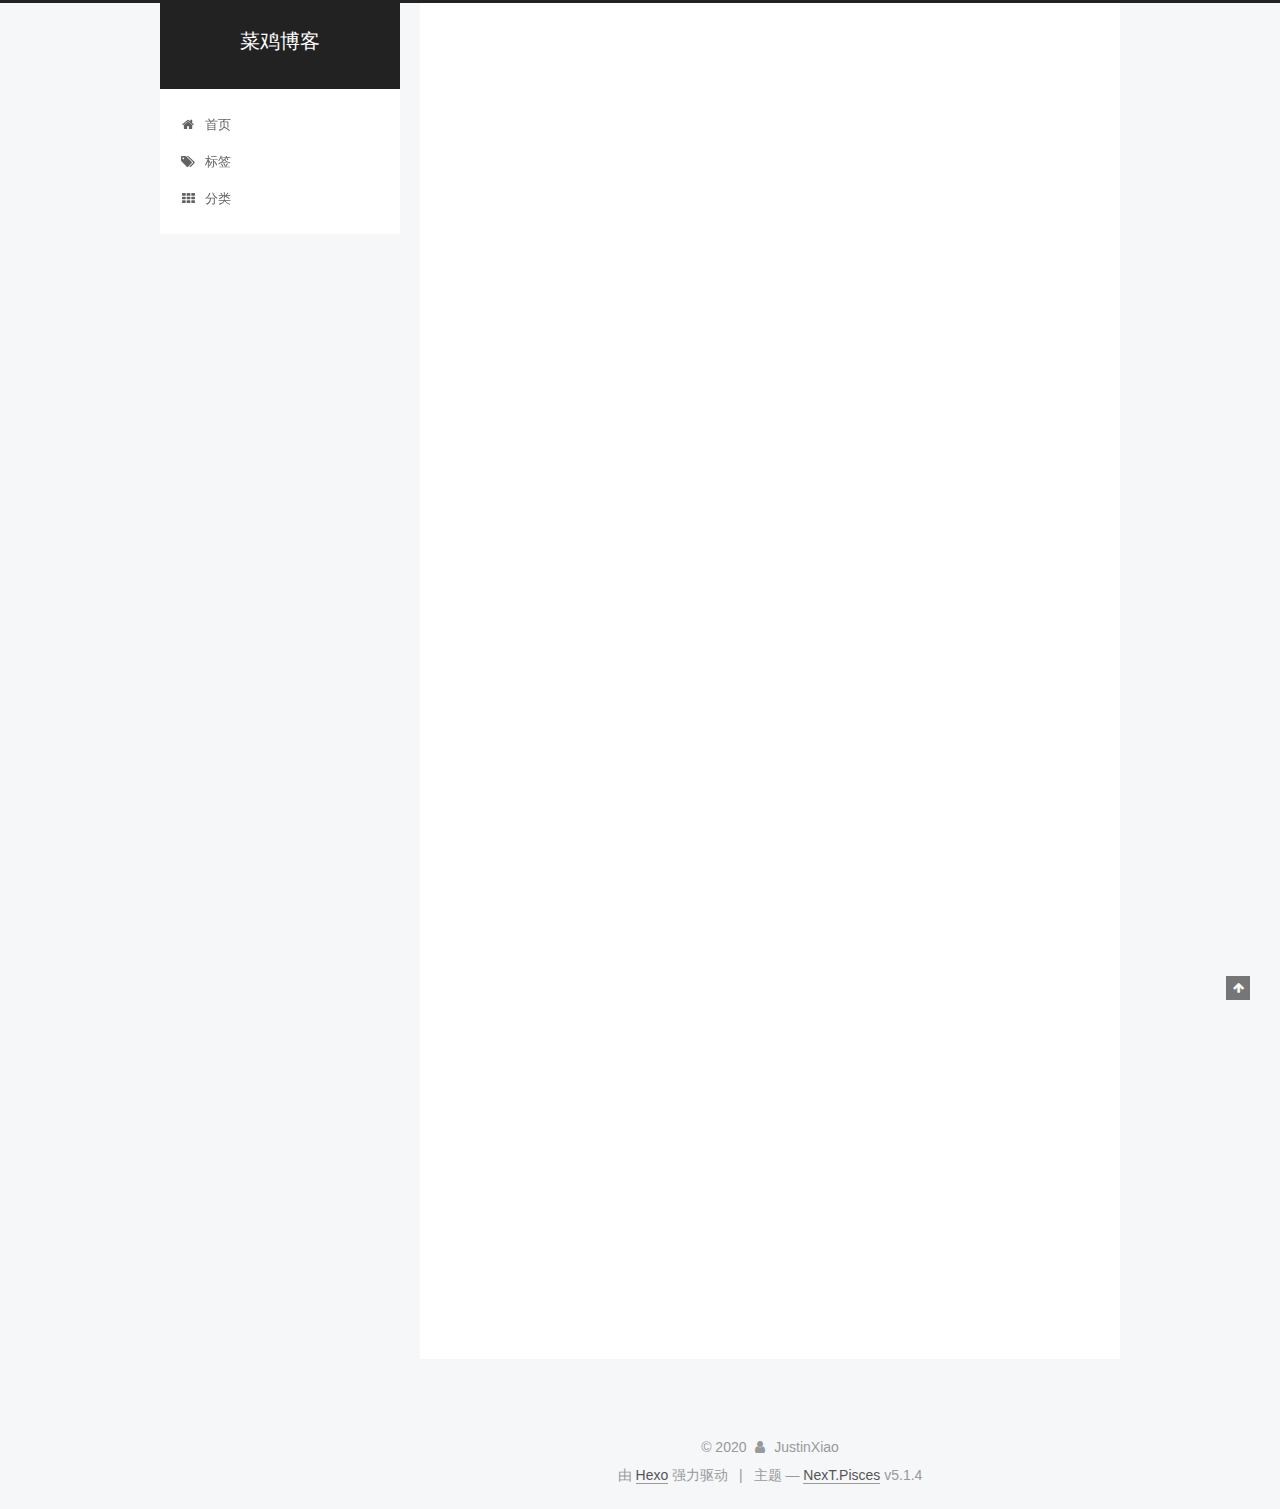
<file: index.html>
<!DOCTYPE html>



  


<html class="theme-next pisces use-motion" lang="zh-Hans">
<head>
  <meta charset="UTF-8"/>
<meta http-equiv="X-UA-Compatible" content="IE=edge" />
<meta name="viewport" content="width=device-width, initial-scale=1, maximum-scale=1"/>
<meta name="theme-color" content="#222">









<meta http-equiv="Cache-Control" content="no-transform" />
<meta http-equiv="Cache-Control" content="no-siteapp" />
















  
  
  <link href="/lib/fancybox/source/jquery.fancybox.css?v=2.1.5" rel="stylesheet" type="text/css" />







<link href="/lib/font-awesome/css/font-awesome.min.css?v=4.6.2" rel="stylesheet" type="text/css" />

<link href="/css/main.css?v=5.1.4" rel="stylesheet" type="text/css" />


  <link rel="apple-touch-icon" sizes="180x180" href="/images/apple-touch-icon-next.png?v=5.1.4">


  <link rel="icon" type="image/png" sizes="32x32" href="/images/favicon-32x32-next.png?v=5.1.4">


  <link rel="icon" type="image/png" sizes="16x16" href="/images/favicon-16x16-next.png?v=5.1.4">


  <link rel="mask-icon" href="/images/logo.svg?v=5.1.4" color="#222">





  <meta name="keywords" content="Hexo, NexT" />










<meta property="og:type" content="website">
<meta property="og:title" content="菜鸡博客">
<meta property="og:url" content="http://yoursite.com/index.html">
<meta property="og:site_name" content="菜鸡博客">
<meta property="article:author" content="JustinXiao">
<meta name="twitter:card" content="summary">



<script type="text/javascript" id="hexo.configurations">
  var NexT = window.NexT || {};
  var CONFIG = {
    root: '/',
    scheme: 'Pisces',
    version: '5.1.4',
    sidebar: {"position":"left","display":"post","offset":12,"b2t":false,"scrollpercent":false,"onmobile":false},
    fancybox: true,
    tabs: true,
    motion: {"enable":true,"async":false,"transition":{"post_block":"fadeIn","post_header":"slideDownIn","post_body":"slideDownIn","coll_header":"slideLeftIn","sidebar":"slideUpIn"}},
    duoshuo: {
      userId: '0',
      author: '博主'
    },
    algolia: {
      applicationID: '',
      apiKey: '',
      indexName: '',
      hits: {"per_page":10},
      labels: {"input_placeholder":"Search for Posts","hits_empty":"We didn't find any results for the search: ${query}","hits_stats":"${hits} results found in ${time} ms"}
    }
  };
</script>



  <link rel="canonical" href="http://yoursite.com/"/>





  <title>菜鸡博客</title>
  








<meta name="generator" content="Hexo 4.2.1"></head>

<body itemscope itemtype="http://schema.org/WebPage" lang="zh-Hans">

  
  
    
  

  <div class="container sidebar-position-left 
  page-home">
    <div class="headband"></div>

    <header id="header" class="header" itemscope itemtype="http://schema.org/WPHeader">
      <div class="header-inner"><div class="site-brand-wrapper">
  <div class="site-meta ">
    

    <div class="custom-logo-site-title">
      <a href="/"  class="brand" rel="start">
        <span class="logo-line-before"><i></i></span>
        <span class="site-title">菜鸡博客</span>
        <span class="logo-line-after"><i></i></span>
      </a>
    </div>
      
        <p class="site-subtitle"></p>
      
  </div>

  <div class="site-nav-toggle">
    <button>
      <span class="btn-bar"></span>
      <span class="btn-bar"></span>
      <span class="btn-bar"></span>
    </button>
  </div>
</div>

<nav class="site-nav">
  

  
    <ul id="menu" class="menu">
      
        
        <li class="menu-item menu-item-home">
          <a href="/%20" rel="section">
            
              <i class="menu-item-icon fa fa-fw fa-home"></i> <br />
            
            首页
          </a>
        </li>
      
        
        <li class="menu-item menu-item-tags">
          <a href="/tags/%20" rel="section">
            
              <i class="menu-item-icon fa fa-fw fa-tags"></i> <br />
            
            标签
          </a>
        </li>
      
        
        <li class="menu-item menu-item-categories">
          <a href="/categories/%20" rel="section">
            
              <i class="menu-item-icon fa fa-fw fa-th"></i> <br />
            
            分类
          </a>
        </li>
      

      
    </ul>
  

  
</nav>



 </div>
    </header>

    <main id="main" class="main">
      <div class="main-inner">
        <div class="content-wrap">
          <div id="content" class="content">
            
  <section id="posts" class="posts-expand">
    
      

  

  
  
  

  <article class="post post-type-normal" itemscope itemtype="http://schema.org/Article">
  
  
  
  <div class="post-block">
    <link itemprop="mainEntityOfPage" href="http://yoursite.com/2020/07/18/My-First-Blog/">

    <span hidden itemprop="author" itemscope itemtype="http://schema.org/Person">
      <meta itemprop="name" content="JustinXiao">
      <meta itemprop="description" content="">
      <meta itemprop="image" content="/images/avatar.gif">
    </span>

    <span hidden itemprop="publisher" itemscope itemtype="http://schema.org/Organization">
      <meta itemprop="name" content="菜鸡博客">
    </span>

    
      <header class="post-header">

        
        
          <h1 class="post-title" itemprop="name headline">
                
                <a class="post-title-link" href="/2020/07/18/My-First-Blog/" itemprop="url">我的第一篇博客</a></h1>
        

        <div class="post-meta">
          <span class="post-time">
            
              <span class="post-meta-item-icon">
                <i class="fa fa-calendar-o"></i>
              </span>
              
                <span class="post-meta-item-text">发表于</span>
              
              <time title="创建于" itemprop="dateCreated datePublished" datetime="2020-07-18T17:48:06+08:00">
                2020-07-18
              </time>
            

            

            
          </span>

          

          
            
          

          
          

          

          

          

        </div>
      </header>
    

    
    
    
    <div class="post-body" itemprop="articleBody">

      
      

      
        
          
            <p>Hello World！</p>

          
        
      
    </div>
    
    
    

    

    

    

    <footer class="post-footer">
      

      

      

      
      
        <div class="post-eof"></div>
      
    </footer>
  </div>
  
  
  
  </article>


    
      

  

  
  
  

  <article class="post post-type-normal" itemscope itemtype="http://schema.org/Article">
  
  
  
  <div class="post-block">
    <link itemprop="mainEntityOfPage" href="http://yoursite.com/2020/07/18/hello-world/">

    <span hidden itemprop="author" itemscope itemtype="http://schema.org/Person">
      <meta itemprop="name" content="JustinXiao">
      <meta itemprop="description" content="">
      <meta itemprop="image" content="/images/avatar.gif">
    </span>

    <span hidden itemprop="publisher" itemscope itemtype="http://schema.org/Organization">
      <meta itemprop="name" content="菜鸡博客">
    </span>

    
      <header class="post-header">

        
        
          <h1 class="post-title" itemprop="name headline">
                
                <a class="post-title-link" href="/2020/07/18/hello-world/" itemprop="url">Hello World</a></h1>
        

        <div class="post-meta">
          <span class="post-time">
            
              <span class="post-meta-item-icon">
                <i class="fa fa-calendar-o"></i>
              </span>
              
                <span class="post-meta-item-text">发表于</span>
              
              <time title="创建于" itemprop="dateCreated datePublished" datetime="2020-07-18T17:06:33+08:00">
                2020-07-18
              </time>
            

            

            
          </span>

          

          
            
          

          
          

          

          

          

        </div>
      </header>
    

    
    
    
    <div class="post-body" itemprop="articleBody">

      
      

      
        
          
            <p>Welcome to <a href="https://hexo.io/" target="_blank" rel="noopener">Hexo</a>! This is your very first post. Check <a href="https://hexo.io/docs/" target="_blank" rel="noopener">documentation</a> for more info. If you get any problems when using Hexo, you can find the answer in <a href="https://hexo.io/docs/troubleshooting.html" target="_blank" rel="noopener">troubleshooting</a> or you can ask me on <a href="https://github.com/hexojs/hexo/issues" target="_blank" rel="noopener">GitHub</a>.</p>
<h2 id="Quick-Start"><a href="#Quick-Start" class="headerlink" title="Quick Start"></a>Quick Start</h2><h3 id="Create-a-new-post"><a href="#Create-a-new-post" class="headerlink" title="Create a new post"></a>Create a new post</h3><figure class="highlight bash"><table><tr><td class="gutter"><pre><span class="line">1</span><br></pre></td><td class="code"><pre><span class="line">$ hexo new <span class="string">"My New Post"</span></span><br></pre></td></tr></table></figure>

<p>More info: <a href="https://hexo.io/docs/writing.html" target="_blank" rel="noopener">Writing</a></p>
<h3 id="Run-server"><a href="#Run-server" class="headerlink" title="Run server"></a>Run server</h3><figure class="highlight bash"><table><tr><td class="gutter"><pre><span class="line">1</span><br></pre></td><td class="code"><pre><span class="line">$ hexo server</span><br></pre></td></tr></table></figure>

<p>More info: <a href="https://hexo.io/docs/server.html" target="_blank" rel="noopener">Server</a></p>
<h3 id="Generate-static-files"><a href="#Generate-static-files" class="headerlink" title="Generate static files"></a>Generate static files</h3><figure class="highlight bash"><table><tr><td class="gutter"><pre><span class="line">1</span><br></pre></td><td class="code"><pre><span class="line">$ hexo generate</span><br></pre></td></tr></table></figure>

<p>More info: <a href="https://hexo.io/docs/generating.html" target="_blank" rel="noopener">Generating</a></p>
<h3 id="Deploy-to-remote-sites"><a href="#Deploy-to-remote-sites" class="headerlink" title="Deploy to remote sites"></a>Deploy to remote sites</h3><figure class="highlight bash"><table><tr><td class="gutter"><pre><span class="line">1</span><br></pre></td><td class="code"><pre><span class="line">$ hexo deploy</span><br></pre></td></tr></table></figure>

<p>More info: <a href="https://hexo.io/docs/one-command-deployment.html" target="_blank" rel="noopener">Deployment</a></p>

          
        
      
    </div>
    
    
    

    

    

    

    <footer class="post-footer">
      

      

      

      
      
        <div class="post-eof"></div>
      
    </footer>
  </div>
  
  
  
  </article>


    
  </section>

  


          </div>
          


          

        </div>
        
          
  
  <div class="sidebar-toggle">
    <div class="sidebar-toggle-line-wrap">
      <span class="sidebar-toggle-line sidebar-toggle-line-first"></span>
      <span class="sidebar-toggle-line sidebar-toggle-line-middle"></span>
      <span class="sidebar-toggle-line sidebar-toggle-line-last"></span>
    </div>
  </div>

  <aside id="sidebar" class="sidebar">
    
    <div class="sidebar-inner">

      

      

      <section class="site-overview-wrap sidebar-panel sidebar-panel-active">
        <div class="site-overview">
          <div class="site-author motion-element" itemprop="author" itemscope itemtype="http://schema.org/Person">
            
              <p class="site-author-name" itemprop="name">JustinXiao</p>
              <p class="site-description motion-element" itemprop="description"></p>
          </div>

          <nav class="site-state motion-element">

            
              <div class="site-state-item site-state-posts">
              
                <a href="/archives">
              
                  <span class="site-state-item-count">2</span>
                  <span class="site-state-item-name">日志</span>
                </a>
              </div>
            

            

            
              
              
              <div class="site-state-item site-state-tags">
                <a href="/tags/index.html">
                  <span class="site-state-item-count">1</span>
                  <span class="site-state-item-name">标签</span>
                </a>
              </div>
            

          </nav>

          

          

          
          

          
          

          

        </div>
      </section>

      

      

    </div>
  </aside>


        
      </div>
    </main>

    <footer id="footer" class="footer">
      <div class="footer-inner">
        <div class="copyright">&copy; <span itemprop="copyrightYear">2020</span>
  <span class="with-love">
    <i class="fa fa-user"></i>
  </span>
  <span class="author" itemprop="copyrightHolder">JustinXiao</span>

  
</div>


  <div class="powered-by">由 <a class="theme-link" target="_blank" href="https://hexo.io">Hexo</a> 强力驱动</div>



  <span class="post-meta-divider">|</span>



  <div class="theme-info">主题 &mdash; <a class="theme-link" target="_blank" href="https://github.com/iissnan/hexo-theme-next">NexT.Pisces</a> v5.1.4</div>




        







        
      </div>
    </footer>

    
      <div class="back-to-top">
        <i class="fa fa-arrow-up"></i>
        
      </div>
    

    

  </div>

  

<script type="text/javascript">
  if (Object.prototype.toString.call(window.Promise) !== '[object Function]') {
    window.Promise = null;
  }
</script>









  












  
  
    <script type="text/javascript" src="/lib/jquery/index.js?v=2.1.3"></script>
  

  
  
    <script type="text/javascript" src="/lib/fastclick/lib/fastclick.min.js?v=1.0.6"></script>
  

  
  
    <script type="text/javascript" src="/lib/jquery_lazyload/jquery.lazyload.js?v=1.9.7"></script>
  

  
  
    <script type="text/javascript" src="/lib/velocity/velocity.min.js?v=1.2.1"></script>
  

  
  
    <script type="text/javascript" src="/lib/velocity/velocity.ui.min.js?v=1.2.1"></script>
  

  
  
    <script type="text/javascript" src="/lib/fancybox/source/jquery.fancybox.pack.js?v=2.1.5"></script>
  


  


  <script type="text/javascript" src="/js/src/utils.js?v=5.1.4"></script>

  <script type="text/javascript" src="/js/src/motion.js?v=5.1.4"></script>



  
  


  <script type="text/javascript" src="/js/src/affix.js?v=5.1.4"></script>

  <script type="text/javascript" src="/js/src/schemes/pisces.js?v=5.1.4"></script>



  

  


  <script type="text/javascript" src="/js/src/bootstrap.js?v=5.1.4"></script>



  


  




	





  





  












  





  

  

  

  
  

  

  

  

</body>
</html>
</file>
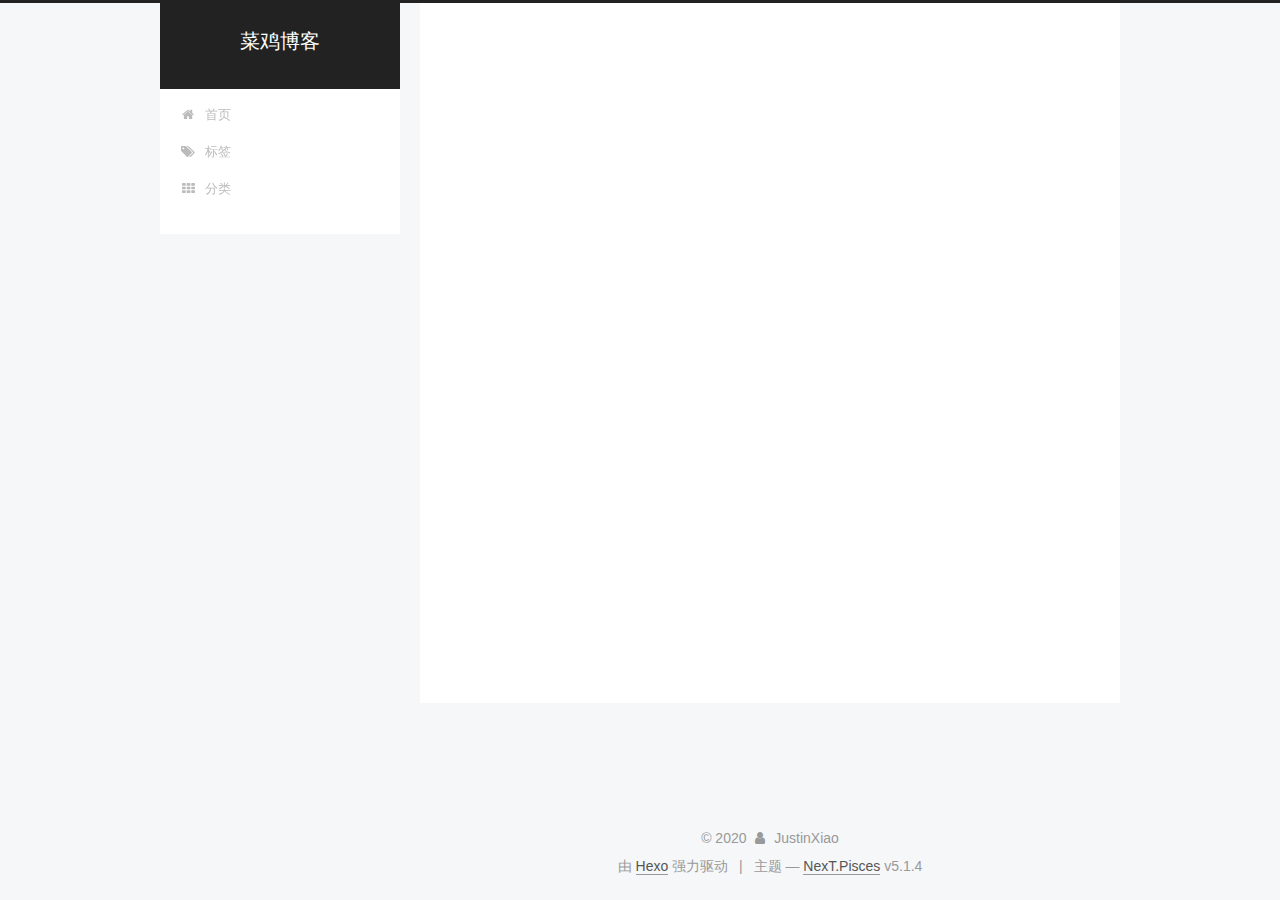
<file: archives/index.html>
<!DOCTYPE html>



  


<html class="theme-next pisces use-motion" lang="zh-Hans">
<head>
  <meta charset="UTF-8"/>
<meta http-equiv="X-UA-Compatible" content="IE=edge" />
<meta name="viewport" content="width=device-width, initial-scale=1, maximum-scale=1"/>
<meta name="theme-color" content="#222">









<meta http-equiv="Cache-Control" content="no-transform" />
<meta http-equiv="Cache-Control" content="no-siteapp" />
















  
  
  <link href="/lib/fancybox/source/jquery.fancybox.css?v=2.1.5" rel="stylesheet" type="text/css" />







<link href="/lib/font-awesome/css/font-awesome.min.css?v=4.6.2" rel="stylesheet" type="text/css" />

<link href="/css/main.css?v=5.1.4" rel="stylesheet" type="text/css" />


  <link rel="apple-touch-icon" sizes="180x180" href="/images/apple-touch-icon-next.png?v=5.1.4">


  <link rel="icon" type="image/png" sizes="32x32" href="/images/favicon-32x32-next.png?v=5.1.4">


  <link rel="icon" type="image/png" sizes="16x16" href="/images/favicon-16x16-next.png?v=5.1.4">


  <link rel="mask-icon" href="/images/logo.svg?v=5.1.4" color="#222">





  <meta name="keywords" content="Hexo, NexT" />










<meta property="og:type" content="website">
<meta property="og:title" content="菜鸡博客">
<meta property="og:url" content="http://yoursite.com/archives/index.html">
<meta property="og:site_name" content="菜鸡博客">
<meta property="article:author" content="JustinXiao">
<meta name="twitter:card" content="summary">



<script type="text/javascript" id="hexo.configurations">
  var NexT = window.NexT || {};
  var CONFIG = {
    root: '/',
    scheme: 'Pisces',
    version: '5.1.4',
    sidebar: {"position":"left","display":"post","offset":12,"b2t":false,"scrollpercent":false,"onmobile":false},
    fancybox: true,
    tabs: true,
    motion: {"enable":true,"async":false,"transition":{"post_block":"fadeIn","post_header":"slideDownIn","post_body":"slideDownIn","coll_header":"slideLeftIn","sidebar":"slideUpIn"}},
    duoshuo: {
      userId: '0',
      author: '博主'
    },
    algolia: {
      applicationID: '',
      apiKey: '',
      indexName: '',
      hits: {"per_page":10},
      labels: {"input_placeholder":"Search for Posts","hits_empty":"We didn't find any results for the search: ${query}","hits_stats":"${hits} results found in ${time} ms"}
    }
  };
</script>



  <link rel="canonical" href="http://yoursite.com/archives/"/>





  <title>归档 | 菜鸡博客</title>
  








<meta name="generator" content="Hexo 4.2.1"></head>

<body itemscope itemtype="http://schema.org/WebPage" lang="zh-Hans">

  
  
    
  

  <div class="container sidebar-position-left page-archive">
    <div class="headband"></div>

    <header id="header" class="header" itemscope itemtype="http://schema.org/WPHeader">
      <div class="header-inner"><div class="site-brand-wrapper">
  <div class="site-meta ">
    

    <div class="custom-logo-site-title">
      <a href="/"  class="brand" rel="start">
        <span class="logo-line-before"><i></i></span>
        <span class="site-title">菜鸡博客</span>
        <span class="logo-line-after"><i></i></span>
      </a>
    </div>
      
        <p class="site-subtitle"></p>
      
  </div>

  <div class="site-nav-toggle">
    <button>
      <span class="btn-bar"></span>
      <span class="btn-bar"></span>
      <span class="btn-bar"></span>
    </button>
  </div>
</div>

<nav class="site-nav">
  

  
    <ul id="menu" class="menu">
      
        
        <li class="menu-item menu-item-home">
          <a href="/%20" rel="section">
            
              <i class="menu-item-icon fa fa-fw fa-home"></i> <br />
            
            首页
          </a>
        </li>
      
        
        <li class="menu-item menu-item-tags">
          <a href="/tags/%20" rel="section">
            
              <i class="menu-item-icon fa fa-fw fa-tags"></i> <br />
            
            标签
          </a>
        </li>
      
        
        <li class="menu-item menu-item-categories">
          <a href="/categories/%20" rel="section">
            
              <i class="menu-item-icon fa fa-fw fa-th"></i> <br />
            
            分类
          </a>
        </li>
      

      
    </ul>
  

  
</nav>



 </div>
    </header>

    <main id="main" class="main">
      <div class="main-inner">
        <div class="content-wrap">
          <div id="content" class="content">
            

  
  
  
  <div class="post-block archive">
    <div id="posts" class="posts-collapse">
      <span class="archive-move-on"></span>

      <span class="archive-page-counter">
        
        
        
          
        
        嗯..! 目前共计 2 篇日志。 继续努力。
      </span>

      

        
        
        

        
          
          <div class="collection-title">
            <h1 class="archive-year" id="archive-year-2020">2020</h1>
          </div>
        
        

        

  <article class="post post-type-normal" itemscope itemtype="http://schema.org/Article">
    <header class="post-header">

      <h2 class="post-title">
        
            <a class="post-title-link" href="/2020/07/18/My-First-Blog/" itemprop="url">
              
                <span itemprop="name">我的第一篇博客</span>
              
            </a>
        
      </h2>

      <div class="post-meta">
        <time class="post-time" itemprop="dateCreated"
              datetime="2020-07-18T17:48:06+08:00"
              content="2020-07-18" >
          07-18
        </time>
      </div>

    </header>
  </article>



      

        
        
        

        
        

        

  <article class="post post-type-normal" itemscope itemtype="http://schema.org/Article">
    <header class="post-header">

      <h2 class="post-title">
        
            <a class="post-title-link" href="/2020/07/18/hello-world/" itemprop="url">
              
                <span itemprop="name">Hello World</span>
              
            </a>
        
      </h2>

      <div class="post-meta">
        <time class="post-time" itemprop="dateCreated"
              datetime="2020-07-18T17:06:33+08:00"
              content="2020-07-18" >
          07-18
        </time>
      </div>

    </header>
  </article>



      

    </div>
  </div>
  
  
  

  



          </div>
          


          

        </div>
        
          
  
  <div class="sidebar-toggle">
    <div class="sidebar-toggle-line-wrap">
      <span class="sidebar-toggle-line sidebar-toggle-line-first"></span>
      <span class="sidebar-toggle-line sidebar-toggle-line-middle"></span>
      <span class="sidebar-toggle-line sidebar-toggle-line-last"></span>
    </div>
  </div>

  <aside id="sidebar" class="sidebar">
    
    <div class="sidebar-inner">

      

      

      <section class="site-overview-wrap sidebar-panel sidebar-panel-active">
        <div class="site-overview">
          <div class="site-author motion-element" itemprop="author" itemscope itemtype="http://schema.org/Person">
            
              <p class="site-author-name" itemprop="name">JustinXiao</p>
              <p class="site-description motion-element" itemprop="description"></p>
          </div>

          <nav class="site-state motion-element">

            
              <div class="site-state-item site-state-posts">
              
                <a href="/archives">
              
                  <span class="site-state-item-count">2</span>
                  <span class="site-state-item-name">日志</span>
                </a>
              </div>
            

            

            
              
              
              <div class="site-state-item site-state-tags">
                <a href="/tags/index.html">
                  <span class="site-state-item-count">1</span>
                  <span class="site-state-item-name">标签</span>
                </a>
              </div>
            

          </nav>

          

          

          
          

          
          

          

        </div>
      </section>

      

      

    </div>
  </aside>


        
      </div>
    </main>

    <footer id="footer" class="footer">
      <div class="footer-inner">
        <div class="copyright">&copy; <span itemprop="copyrightYear">2020</span>
  <span class="with-love">
    <i class="fa fa-user"></i>
  </span>
  <span class="author" itemprop="copyrightHolder">JustinXiao</span>

  
</div>


  <div class="powered-by">由 <a class="theme-link" target="_blank" href="https://hexo.io">Hexo</a> 强力驱动</div>



  <span class="post-meta-divider">|</span>



  <div class="theme-info">主题 &mdash; <a class="theme-link" target="_blank" href="https://github.com/iissnan/hexo-theme-next">NexT.Pisces</a> v5.1.4</div>




        







        
      </div>
    </footer>

    
      <div class="back-to-top">
        <i class="fa fa-arrow-up"></i>
        
      </div>
    

    

  </div>

  

<script type="text/javascript">
  if (Object.prototype.toString.call(window.Promise) !== '[object Function]') {
    window.Promise = null;
  }
</script>









  












  
  
    <script type="text/javascript" src="/lib/jquery/index.js?v=2.1.3"></script>
  

  
  
    <script type="text/javascript" src="/lib/fastclick/lib/fastclick.min.js?v=1.0.6"></script>
  

  
  
    <script type="text/javascript" src="/lib/jquery_lazyload/jquery.lazyload.js?v=1.9.7"></script>
  

  
  
    <script type="text/javascript" src="/lib/velocity/velocity.min.js?v=1.2.1"></script>
  

  
  
    <script type="text/javascript" src="/lib/velocity/velocity.ui.min.js?v=1.2.1"></script>
  

  
  
    <script type="text/javascript" src="/lib/fancybox/source/jquery.fancybox.pack.js?v=2.1.5"></script>
  


  


  <script type="text/javascript" src="/js/src/utils.js?v=5.1.4"></script>

  <script type="text/javascript" src="/js/src/motion.js?v=5.1.4"></script>



  
  


  <script type="text/javascript" src="/js/src/affix.js?v=5.1.4"></script>

  <script type="text/javascript" src="/js/src/schemes/pisces.js?v=5.1.4"></script>



  

  


  <script type="text/javascript" src="/js/src/bootstrap.js?v=5.1.4"></script>



  


  




	





  





  












  





  

  

  

  
  

  

  

  

</body>
</html>
</file>
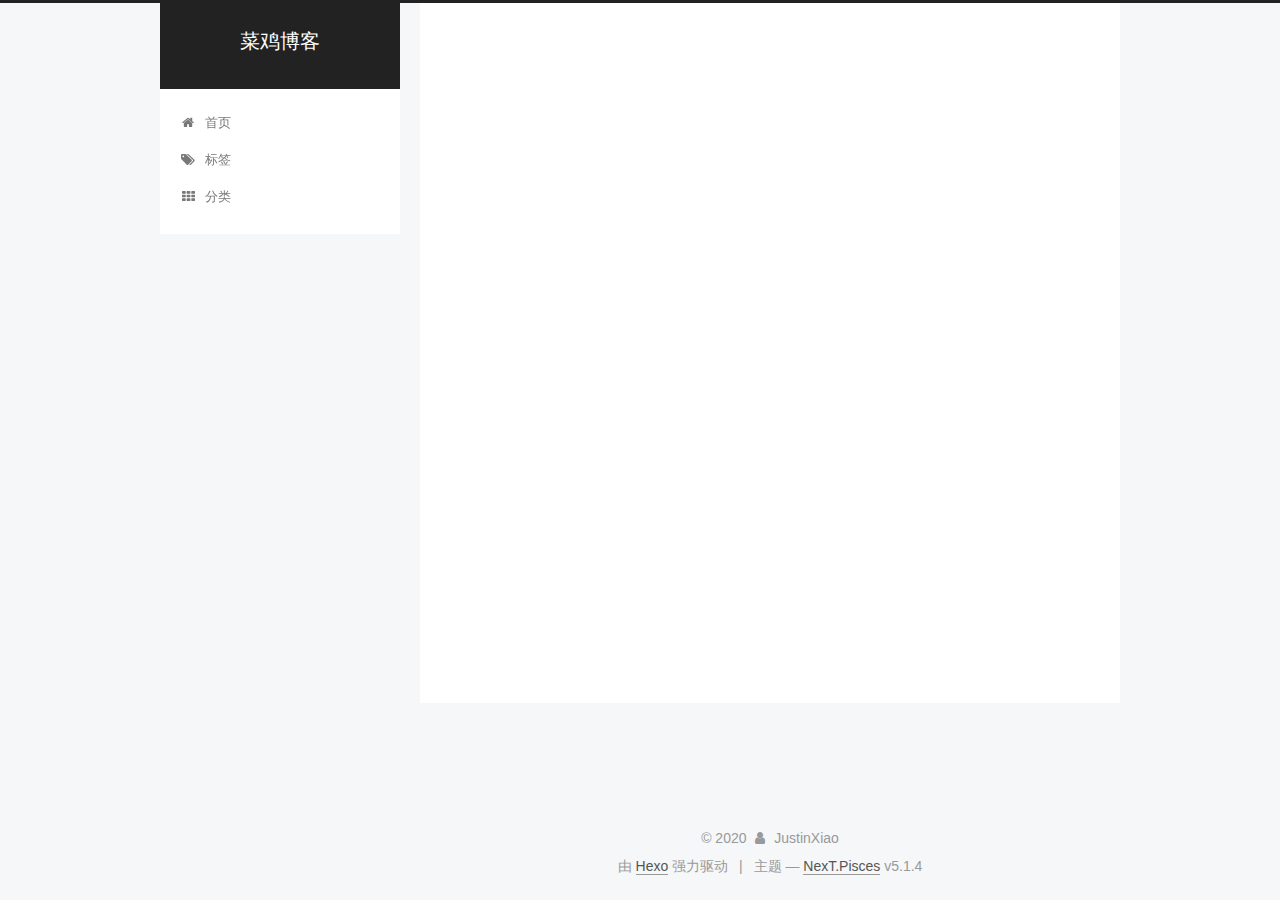
<file: categories/index.html>
<!DOCTYPE html>



  


<html class="theme-next pisces use-motion" lang="zh-Hans">
<head>
  <meta charset="UTF-8"/>
<meta http-equiv="X-UA-Compatible" content="IE=edge" />
<meta name="viewport" content="width=device-width, initial-scale=1, maximum-scale=1"/>
<meta name="theme-color" content="#222">









<meta http-equiv="Cache-Control" content="no-transform" />
<meta http-equiv="Cache-Control" content="no-siteapp" />
















  
  
  <link href="/lib/fancybox/source/jquery.fancybox.css?v=2.1.5" rel="stylesheet" type="text/css" />







<link href="/lib/font-awesome/css/font-awesome.min.css?v=4.6.2" rel="stylesheet" type="text/css" />

<link href="/css/main.css?v=5.1.4" rel="stylesheet" type="text/css" />


  <link rel="apple-touch-icon" sizes="180x180" href="/images/apple-touch-icon-next.png?v=5.1.4">


  <link rel="icon" type="image/png" sizes="32x32" href="/images/favicon-32x32-next.png?v=5.1.4">


  <link rel="icon" type="image/png" sizes="16x16" href="/images/favicon-16x16-next.png?v=5.1.4">


  <link rel="mask-icon" href="/images/logo.svg?v=5.1.4" color="#222">





  <meta name="keywords" content="Hexo, NexT" />










<meta property="og:type" content="website">
<meta property="og:title" content="分类">
<meta property="og:url" content="http://yoursite.com/categories/index.html">
<meta property="og:site_name" content="菜鸡博客">
<meta property="article:published_time" content="2020-07-18T10:16:05.000Z">
<meta property="article:modified_time" content="2020-07-18T10:19:51.222Z">
<meta property="article:author" content="JustinXiao">
<meta name="twitter:card" content="summary">



<script type="text/javascript" id="hexo.configurations">
  var NexT = window.NexT || {};
  var CONFIG = {
    root: '/',
    scheme: 'Pisces',
    version: '5.1.4',
    sidebar: {"position":"left","display":"post","offset":12,"b2t":false,"scrollpercent":false,"onmobile":false},
    fancybox: true,
    tabs: true,
    motion: {"enable":true,"async":false,"transition":{"post_block":"fadeIn","post_header":"slideDownIn","post_body":"slideDownIn","coll_header":"slideLeftIn","sidebar":"slideUpIn"}},
    duoshuo: {
      userId: '0',
      author: '博主'
    },
    algolia: {
      applicationID: '',
      apiKey: '',
      indexName: '',
      hits: {"per_page":10},
      labels: {"input_placeholder":"Search for Posts","hits_empty":"We didn't find any results for the search: ${query}","hits_stats":"${hits} results found in ${time} ms"}
    }
  };
</script>



  <link rel="canonical" href="http://yoursite.com/categories/"/>





  <title>分类 | 菜鸡博客</title>
  








<meta name="generator" content="Hexo 4.2.1"></head>

<body itemscope itemtype="http://schema.org/WebPage" lang="zh-Hans">

  
  
    
  

  <div class="container sidebar-position-left page-post-detail">
    <div class="headband"></div>

    <header id="header" class="header" itemscope itemtype="http://schema.org/WPHeader">
      <div class="header-inner"><div class="site-brand-wrapper">
  <div class="site-meta ">
    

    <div class="custom-logo-site-title">
      <a href="/"  class="brand" rel="start">
        <span class="logo-line-before"><i></i></span>
        <span class="site-title">菜鸡博客</span>
        <span class="logo-line-after"><i></i></span>
      </a>
    </div>
      
        <p class="site-subtitle"></p>
      
  </div>

  <div class="site-nav-toggle">
    <button>
      <span class="btn-bar"></span>
      <span class="btn-bar"></span>
      <span class="btn-bar"></span>
    </button>
  </div>
</div>

<nav class="site-nav">
  

  
    <ul id="menu" class="menu">
      
        
        <li class="menu-item menu-item-home">
          <a href="/%20" rel="section">
            
              <i class="menu-item-icon fa fa-fw fa-home"></i> <br />
            
            首页
          </a>
        </li>
      
        
        <li class="menu-item menu-item-tags">
          <a href="/tags/%20" rel="section">
            
              <i class="menu-item-icon fa fa-fw fa-tags"></i> <br />
            
            标签
          </a>
        </li>
      
        
        <li class="menu-item menu-item-categories">
          <a href="/categories/%20" rel="section">
            
              <i class="menu-item-icon fa fa-fw fa-th"></i> <br />
            
            分类
          </a>
        </li>
      

      
    </ul>
  

  
</nav>



 </div>
    </header>

    <main id="main" class="main">
      <div class="main-inner">
        <div class="content-wrap">
          <div id="content" class="content">
            

  <div id="posts" class="posts-expand">
    
    
    
    <div class="post-block page">
      <header class="post-header">

	<h1 class="post-title" itemprop="name headline">分类</h1>



</header>

      
      
      
      <div class="post-body">
        
        
          <div class="category-all-page">
            <div class="category-all-title">
                暂无分类
            </div>
            <div class="category-all">
              
            </div>
          </div>
        
      </div>
      
      
      
    </div>
    
    
    
  </div>


          </div>
          


          

        </div>
        
          
  
  <div class="sidebar-toggle">
    <div class="sidebar-toggle-line-wrap">
      <span class="sidebar-toggle-line sidebar-toggle-line-first"></span>
      <span class="sidebar-toggle-line sidebar-toggle-line-middle"></span>
      <span class="sidebar-toggle-line sidebar-toggle-line-last"></span>
    </div>
  </div>

  <aside id="sidebar" class="sidebar">
    
    <div class="sidebar-inner">

      

      

      <section class="site-overview-wrap sidebar-panel sidebar-panel-active">
        <div class="site-overview">
          <div class="site-author motion-element" itemprop="author" itemscope itemtype="http://schema.org/Person">
            
              <p class="site-author-name" itemprop="name">JustinXiao</p>
              <p class="site-description motion-element" itemprop="description"></p>
          </div>

          <nav class="site-state motion-element">

            
              <div class="site-state-item site-state-posts">
              
                <a href="/archives">
              
                  <span class="site-state-item-count">2</span>
                  <span class="site-state-item-name">日志</span>
                </a>
              </div>
            

            

            
              
              
              <div class="site-state-item site-state-tags">
                <a href="/tags/index.html">
                  <span class="site-state-item-count">1</span>
                  <span class="site-state-item-name">标签</span>
                </a>
              </div>
            

          </nav>

          

          

          
          

          
          

          

        </div>
      </section>

      

      

    </div>
  </aside>


        
      </div>
    </main>

    <footer id="footer" class="footer">
      <div class="footer-inner">
        <div class="copyright">&copy; <span itemprop="copyrightYear">2020</span>
  <span class="with-love">
    <i class="fa fa-user"></i>
  </span>
  <span class="author" itemprop="copyrightHolder">JustinXiao</span>

  
</div>


  <div class="powered-by">由 <a class="theme-link" target="_blank" href="https://hexo.io">Hexo</a> 强力驱动</div>



  <span class="post-meta-divider">|</span>



  <div class="theme-info">主题 &mdash; <a class="theme-link" target="_blank" href="https://github.com/iissnan/hexo-theme-next">NexT.Pisces</a> v5.1.4</div>




        







        
      </div>
    </footer>

    
      <div class="back-to-top">
        <i class="fa fa-arrow-up"></i>
        
      </div>
    

    

  </div>

  

<script type="text/javascript">
  if (Object.prototype.toString.call(window.Promise) !== '[object Function]') {
    window.Promise = null;
  }
</script>









  












  
  
    <script type="text/javascript" src="/lib/jquery/index.js?v=2.1.3"></script>
  

  
  
    <script type="text/javascript" src="/lib/fastclick/lib/fastclick.min.js?v=1.0.6"></script>
  

  
  
    <script type="text/javascript" src="/lib/jquery_lazyload/jquery.lazyload.js?v=1.9.7"></script>
  

  
  
    <script type="text/javascript" src="/lib/velocity/velocity.min.js?v=1.2.1"></script>
  

  
  
    <script type="text/javascript" src="/lib/velocity/velocity.ui.min.js?v=1.2.1"></script>
  

  
  
    <script type="text/javascript" src="/lib/fancybox/source/jquery.fancybox.pack.js?v=2.1.5"></script>
  


  


  <script type="text/javascript" src="/js/src/utils.js?v=5.1.4"></script>

  <script type="text/javascript" src="/js/src/motion.js?v=5.1.4"></script>



  
  


  <script type="text/javascript" src="/js/src/affix.js?v=5.1.4"></script>

  <script type="text/javascript" src="/js/src/schemes/pisces.js?v=5.1.4"></script>



  
  <script type="text/javascript" src="/js/src/scrollspy.js?v=5.1.4"></script>
<script type="text/javascript" src="/js/src/post-details.js?v=5.1.4"></script>



  


  <script type="text/javascript" src="/js/src/bootstrap.js?v=5.1.4"></script>



  


  




	





  





  












  





  

  

  

  
  

  

  

  

</body>
</html>
</file>
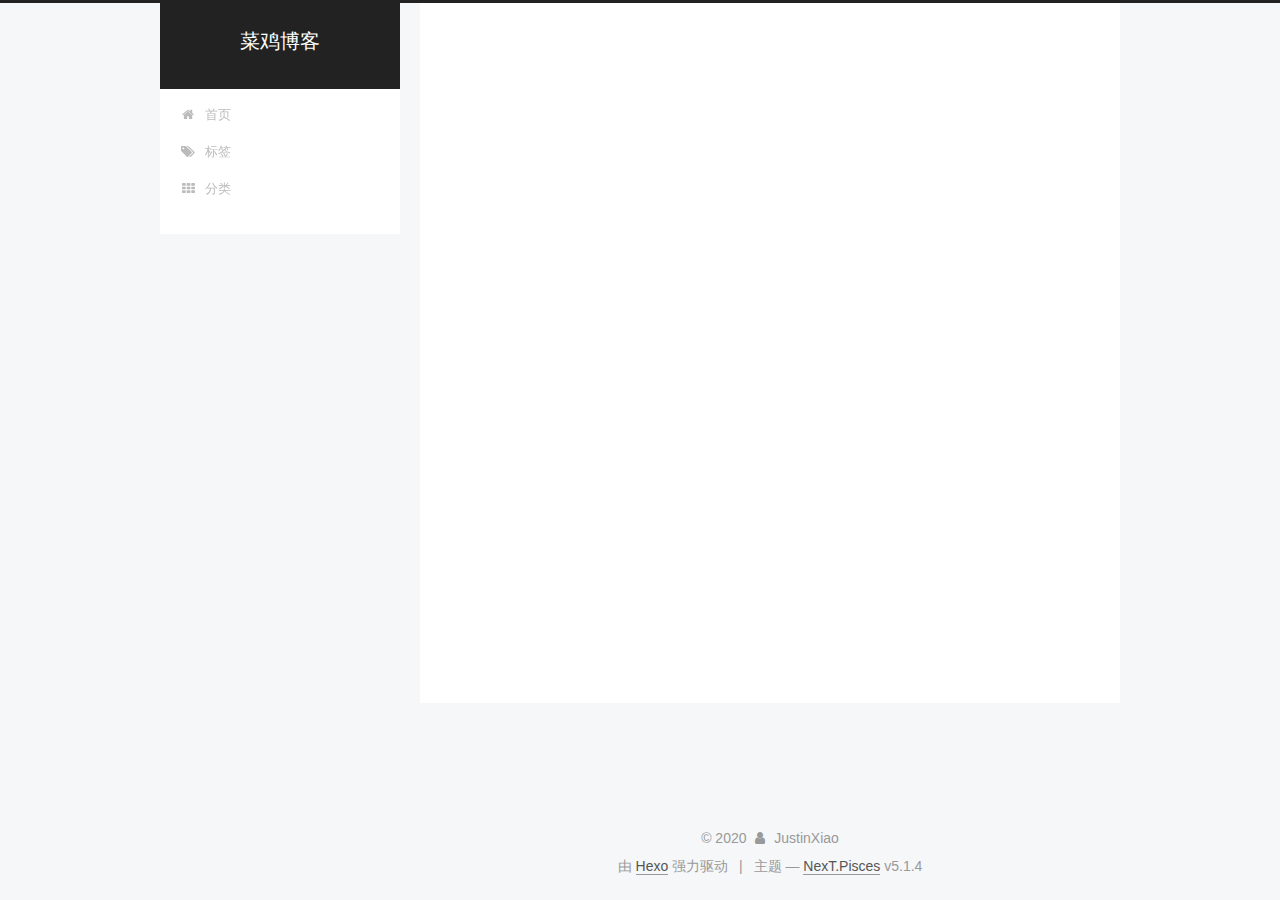
<file: tags/index.html>
<!DOCTYPE html>



  


<html class="theme-next pisces use-motion" lang="zh-Hans">
<head>
  <meta charset="UTF-8"/>
<meta http-equiv="X-UA-Compatible" content="IE=edge" />
<meta name="viewport" content="width=device-width, initial-scale=1, maximum-scale=1"/>
<meta name="theme-color" content="#222">









<meta http-equiv="Cache-Control" content="no-transform" />
<meta http-equiv="Cache-Control" content="no-siteapp" />
















  
  
  <link href="/lib/fancybox/source/jquery.fancybox.css?v=2.1.5" rel="stylesheet" type="text/css" />







<link href="/lib/font-awesome/css/font-awesome.min.css?v=4.6.2" rel="stylesheet" type="text/css" />

<link href="/css/main.css?v=5.1.4" rel="stylesheet" type="text/css" />


  <link rel="apple-touch-icon" sizes="180x180" href="/images/apple-touch-icon-next.png?v=5.1.4">


  <link rel="icon" type="image/png" sizes="32x32" href="/images/favicon-32x32-next.png?v=5.1.4">


  <link rel="icon" type="image/png" sizes="16x16" href="/images/favicon-16x16-next.png?v=5.1.4">


  <link rel="mask-icon" href="/images/logo.svg?v=5.1.4" color="#222">





  <meta name="keywords" content="Hexo, NexT" />










<meta property="og:type" content="website">
<meta property="og:title" content="标签">
<meta property="og:url" content="http://yoursite.com/tags/index.html">
<meta property="og:site_name" content="菜鸡博客">
<meta property="article:published_time" content="2020-07-18T10:16:12.000Z">
<meta property="article:modified_time" content="2020-07-18T10:19:44.456Z">
<meta property="article:author" content="JustinXiao">
<meta name="twitter:card" content="summary">



<script type="text/javascript" id="hexo.configurations">
  var NexT = window.NexT || {};
  var CONFIG = {
    root: '/',
    scheme: 'Pisces',
    version: '5.1.4',
    sidebar: {"position":"left","display":"post","offset":12,"b2t":false,"scrollpercent":false,"onmobile":false},
    fancybox: true,
    tabs: true,
    motion: {"enable":true,"async":false,"transition":{"post_block":"fadeIn","post_header":"slideDownIn","post_body":"slideDownIn","coll_header":"slideLeftIn","sidebar":"slideUpIn"}},
    duoshuo: {
      userId: '0',
      author: '博主'
    },
    algolia: {
      applicationID: '',
      apiKey: '',
      indexName: '',
      hits: {"per_page":10},
      labels: {"input_placeholder":"Search for Posts","hits_empty":"We didn't find any results for the search: ${query}","hits_stats":"${hits} results found in ${time} ms"}
    }
  };
</script>



  <link rel="canonical" href="http://yoursite.com/tags/"/>





  <title>标签 | 菜鸡博客</title>
  








<meta name="generator" content="Hexo 4.2.1"></head>

<body itemscope itemtype="http://schema.org/WebPage" lang="zh-Hans">

  
  
    
  

  <div class="container sidebar-position-left page-post-detail">
    <div class="headband"></div>

    <header id="header" class="header" itemscope itemtype="http://schema.org/WPHeader">
      <div class="header-inner"><div class="site-brand-wrapper">
  <div class="site-meta ">
    

    <div class="custom-logo-site-title">
      <a href="/"  class="brand" rel="start">
        <span class="logo-line-before"><i></i></span>
        <span class="site-title">菜鸡博客</span>
        <span class="logo-line-after"><i></i></span>
      </a>
    </div>
      
        <p class="site-subtitle"></p>
      
  </div>

  <div class="site-nav-toggle">
    <button>
      <span class="btn-bar"></span>
      <span class="btn-bar"></span>
      <span class="btn-bar"></span>
    </button>
  </div>
</div>

<nav class="site-nav">
  

  
    <ul id="menu" class="menu">
      
        
        <li class="menu-item menu-item-home">
          <a href="/%20" rel="section">
            
              <i class="menu-item-icon fa fa-fw fa-home"></i> <br />
            
            首页
          </a>
        </li>
      
        
        <li class="menu-item menu-item-tags">
          <a href="/tags/%20" rel="section">
            
              <i class="menu-item-icon fa fa-fw fa-tags"></i> <br />
            
            标签
          </a>
        </li>
      
        
        <li class="menu-item menu-item-categories">
          <a href="/categories/%20" rel="section">
            
              <i class="menu-item-icon fa fa-fw fa-th"></i> <br />
            
            分类
          </a>
        </li>
      

      
    </ul>
  

  
</nav>



 </div>
    </header>

    <main id="main" class="main">
      <div class="main-inner">
        <div class="content-wrap">
          <div id="content" class="content">
            

  <div id="posts" class="posts-expand">
    
    
    
    <div class="post-block page">
      <header class="post-header">

	<h1 class="post-title" itemprop="name headline">标签</h1>



</header>

      
      
      
      <div class="post-body">
        
        
          <div class="tag-cloud">
            <div class="tag-cloud-title">
                目前共计 1 个标签
            </div>
            <div class="tag-cloud-tags">
              <a href="/tags/%E4%BB%8B%E7%BB%8D/" style="font-size: 12px; color: #ccc">介绍</a>
            </div>
          </div>
        
      </div>
      
      
      
    </div>
    
    
    
  </div>


          </div>
          


          

        </div>
        
          
  
  <div class="sidebar-toggle">
    <div class="sidebar-toggle-line-wrap">
      <span class="sidebar-toggle-line sidebar-toggle-line-first"></span>
      <span class="sidebar-toggle-line sidebar-toggle-line-middle"></span>
      <span class="sidebar-toggle-line sidebar-toggle-line-last"></span>
    </div>
  </div>

  <aside id="sidebar" class="sidebar">
    
    <div class="sidebar-inner">

      

      

      <section class="site-overview-wrap sidebar-panel sidebar-panel-active">
        <div class="site-overview">
          <div class="site-author motion-element" itemprop="author" itemscope itemtype="http://schema.org/Person">
            
              <p class="site-author-name" itemprop="name">JustinXiao</p>
              <p class="site-description motion-element" itemprop="description"></p>
          </div>

          <nav class="site-state motion-element">

            
              <div class="site-state-item site-state-posts">
              
                <a href="/archives">
              
                  <span class="site-state-item-count">2</span>
                  <span class="site-state-item-name">日志</span>
                </a>
              </div>
            

            

            
              
              
              <div class="site-state-item site-state-tags">
                <a href="/tags/index.html">
                  <span class="site-state-item-count">1</span>
                  <span class="site-state-item-name">标签</span>
                </a>
              </div>
            

          </nav>

          

          

          
          

          
          

          

        </div>
      </section>

      

      

    </div>
  </aside>


        
      </div>
    </main>

    <footer id="footer" class="footer">
      <div class="footer-inner">
        <div class="copyright">&copy; <span itemprop="copyrightYear">2020</span>
  <span class="with-love">
    <i class="fa fa-user"></i>
  </span>
  <span class="author" itemprop="copyrightHolder">JustinXiao</span>

  
</div>


  <div class="powered-by">由 <a class="theme-link" target="_blank" href="https://hexo.io">Hexo</a> 强力驱动</div>



  <span class="post-meta-divider">|</span>



  <div class="theme-info">主题 &mdash; <a class="theme-link" target="_blank" href="https://github.com/iissnan/hexo-theme-next">NexT.Pisces</a> v5.1.4</div>




        







        
      </div>
    </footer>

    
      <div class="back-to-top">
        <i class="fa fa-arrow-up"></i>
        
      </div>
    

    

  </div>

  

<script type="text/javascript">
  if (Object.prototype.toString.call(window.Promise) !== '[object Function]') {
    window.Promise = null;
  }
</script>









  












  
  
    <script type="text/javascript" src="/lib/jquery/index.js?v=2.1.3"></script>
  

  
  
    <script type="text/javascript" src="/lib/fastclick/lib/fastclick.min.js?v=1.0.6"></script>
  

  
  
    <script type="text/javascript" src="/lib/jquery_lazyload/jquery.lazyload.js?v=1.9.7"></script>
  

  
  
    <script type="text/javascript" src="/lib/velocity/velocity.min.js?v=1.2.1"></script>
  

  
  
    <script type="text/javascript" src="/lib/velocity/velocity.ui.min.js?v=1.2.1"></script>
  

  
  
    <script type="text/javascript" src="/lib/fancybox/source/jquery.fancybox.pack.js?v=2.1.5"></script>
  


  


  <script type="text/javascript" src="/js/src/utils.js?v=5.1.4"></script>

  <script type="text/javascript" src="/js/src/motion.js?v=5.1.4"></script>



  
  


  <script type="text/javascript" src="/js/src/affix.js?v=5.1.4"></script>

  <script type="text/javascript" src="/js/src/schemes/pisces.js?v=5.1.4"></script>



  
  <script type="text/javascript" src="/js/src/scrollspy.js?v=5.1.4"></script>
<script type="text/javascript" src="/js/src/post-details.js?v=5.1.4"></script>



  


  <script type="text/javascript" src="/js/src/bootstrap.js?v=5.1.4"></script>



  


  




	





  





  












  





  

  

  

  
  

  

  

  

</body>
</html>
</file>
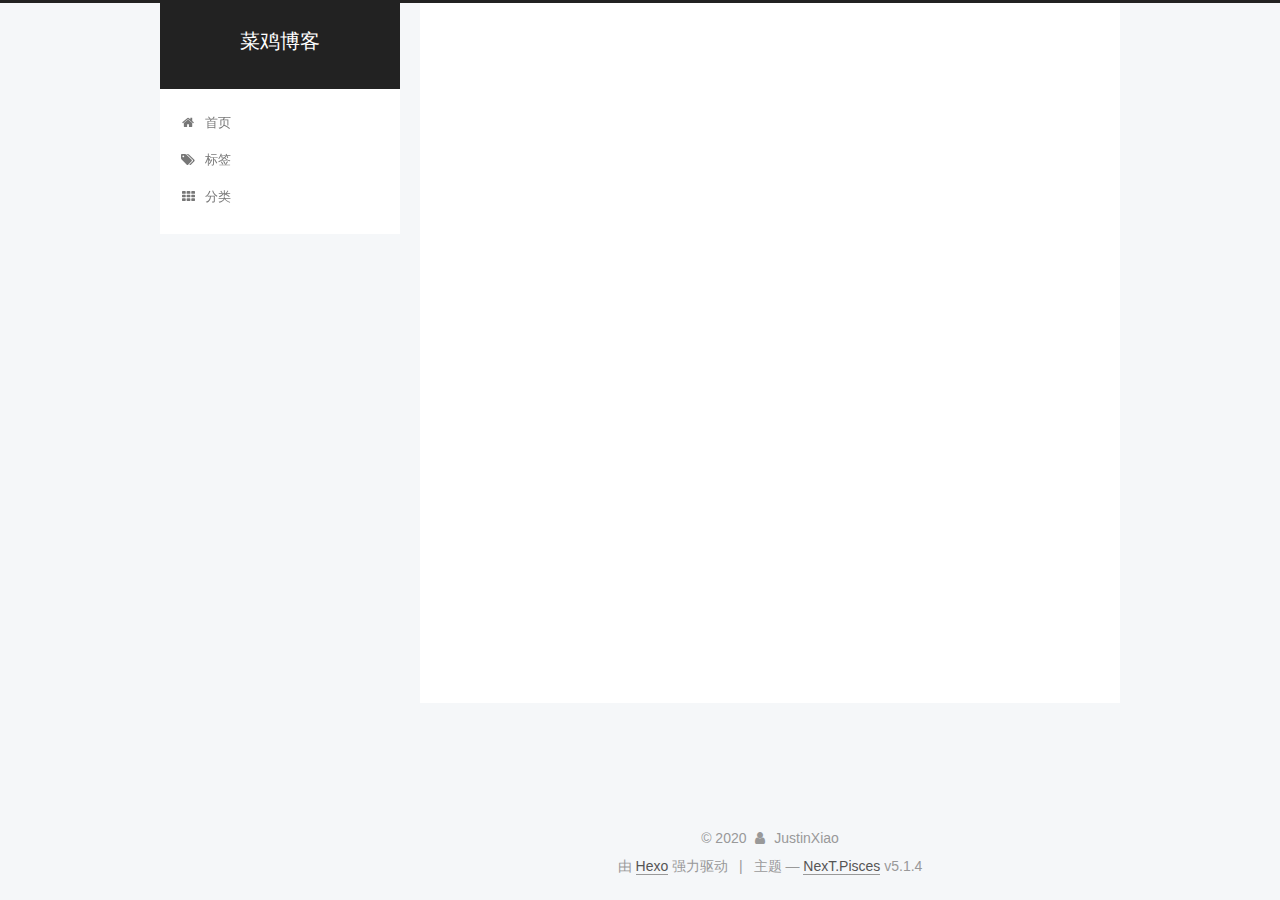
<file: archives/2020/index.html>
<!DOCTYPE html>



  


<html class="theme-next pisces use-motion" lang="zh-Hans">
<head>
  <meta charset="UTF-8"/>
<meta http-equiv="X-UA-Compatible" content="IE=edge" />
<meta name="viewport" content="width=device-width, initial-scale=1, maximum-scale=1"/>
<meta name="theme-color" content="#222">









<meta http-equiv="Cache-Control" content="no-transform" />
<meta http-equiv="Cache-Control" content="no-siteapp" />
















  
  
  <link href="/lib/fancybox/source/jquery.fancybox.css?v=2.1.5" rel="stylesheet" type="text/css" />







<link href="/lib/font-awesome/css/font-awesome.min.css?v=4.6.2" rel="stylesheet" type="text/css" />

<link href="/css/main.css?v=5.1.4" rel="stylesheet" type="text/css" />


  <link rel="apple-touch-icon" sizes="180x180" href="/images/apple-touch-icon-next.png?v=5.1.4">


  <link rel="icon" type="image/png" sizes="32x32" href="/images/favicon-32x32-next.png?v=5.1.4">


  <link rel="icon" type="image/png" sizes="16x16" href="/images/favicon-16x16-next.png?v=5.1.4">


  <link rel="mask-icon" href="/images/logo.svg?v=5.1.4" color="#222">





  <meta name="keywords" content="Hexo, NexT" />










<meta property="og:type" content="website">
<meta property="og:title" content="菜鸡博客">
<meta property="og:url" content="http://yoursite.com/archives/2020/index.html">
<meta property="og:site_name" content="菜鸡博客">
<meta property="article:author" content="JustinXiao">
<meta name="twitter:card" content="summary">



<script type="text/javascript" id="hexo.configurations">
  var NexT = window.NexT || {};
  var CONFIG = {
    root: '/',
    scheme: 'Pisces',
    version: '5.1.4',
    sidebar: {"position":"left","display":"post","offset":12,"b2t":false,"scrollpercent":false,"onmobile":false},
    fancybox: true,
    tabs: true,
    motion: {"enable":true,"async":false,"transition":{"post_block":"fadeIn","post_header":"slideDownIn","post_body":"slideDownIn","coll_header":"slideLeftIn","sidebar":"slideUpIn"}},
    duoshuo: {
      userId: '0',
      author: '博主'
    },
    algolia: {
      applicationID: '',
      apiKey: '',
      indexName: '',
      hits: {"per_page":10},
      labels: {"input_placeholder":"Search for Posts","hits_empty":"We didn't find any results for the search: ${query}","hits_stats":"${hits} results found in ${time} ms"}
    }
  };
</script>



  <link rel="canonical" href="http://yoursite.com/archives/2020/"/>





  <title>归档 | 菜鸡博客</title>
  








<meta name="generator" content="Hexo 4.2.1"></head>

<body itemscope itemtype="http://schema.org/WebPage" lang="zh-Hans">

  
  
    
  

  <div class="container sidebar-position-left page-archive">
    <div class="headband"></div>

    <header id="header" class="header" itemscope itemtype="http://schema.org/WPHeader">
      <div class="header-inner"><div class="site-brand-wrapper">
  <div class="site-meta ">
    

    <div class="custom-logo-site-title">
      <a href="/"  class="brand" rel="start">
        <span class="logo-line-before"><i></i></span>
        <span class="site-title">菜鸡博客</span>
        <span class="logo-line-after"><i></i></span>
      </a>
    </div>
      
        <p class="site-subtitle"></p>
      
  </div>

  <div class="site-nav-toggle">
    <button>
      <span class="btn-bar"></span>
      <span class="btn-bar"></span>
      <span class="btn-bar"></span>
    </button>
  </div>
</div>

<nav class="site-nav">
  

  
    <ul id="menu" class="menu">
      
        
        <li class="menu-item menu-item-home">
          <a href="/%20" rel="section">
            
              <i class="menu-item-icon fa fa-fw fa-home"></i> <br />
            
            首页
          </a>
        </li>
      
        
        <li class="menu-item menu-item-tags">
          <a href="/tags/%20" rel="section">
            
              <i class="menu-item-icon fa fa-fw fa-tags"></i> <br />
            
            标签
          </a>
        </li>
      
        
        <li class="menu-item menu-item-categories">
          <a href="/categories/%20" rel="section">
            
              <i class="menu-item-icon fa fa-fw fa-th"></i> <br />
            
            分类
          </a>
        </li>
      

      
    </ul>
  

  
</nav>



 </div>
    </header>

    <main id="main" class="main">
      <div class="main-inner">
        <div class="content-wrap">
          <div id="content" class="content">
            

  
  
  
  <div class="post-block archive">
    <div id="posts" class="posts-collapse">
      <span class="archive-move-on"></span>

      <span class="archive-page-counter">
        
        
        
          
        
        嗯..! 目前共计 2 篇日志。 继续努力。
      </span>

      

        
        
        

        
          
          <div class="collection-title">
            <h1 class="archive-year" id="archive-year-2020">2020</h1>
          </div>
        
        

        

  <article class="post post-type-normal" itemscope itemtype="http://schema.org/Article">
    <header class="post-header">

      <h2 class="post-title">
        
            <a class="post-title-link" href="/2020/07/18/My-First-Blog/" itemprop="url">
              
                <span itemprop="name">我的第一篇博客</span>
              
            </a>
        
      </h2>

      <div class="post-meta">
        <time class="post-time" itemprop="dateCreated"
              datetime="2020-07-18T17:48:06+08:00"
              content="2020-07-18" >
          07-18
        </time>
      </div>

    </header>
  </article>



      

        
        
        

        
        

        

  <article class="post post-type-normal" itemscope itemtype="http://schema.org/Article">
    <header class="post-header">

      <h2 class="post-title">
        
            <a class="post-title-link" href="/2020/07/18/hello-world/" itemprop="url">
              
                <span itemprop="name">Hello World</span>
              
            </a>
        
      </h2>

      <div class="post-meta">
        <time class="post-time" itemprop="dateCreated"
              datetime="2020-07-18T17:06:33+08:00"
              content="2020-07-18" >
          07-18
        </time>
      </div>

    </header>
  </article>



      

    </div>
  </div>
  
  
  

  



          </div>
          


          

        </div>
        
          
  
  <div class="sidebar-toggle">
    <div class="sidebar-toggle-line-wrap">
      <span class="sidebar-toggle-line sidebar-toggle-line-first"></span>
      <span class="sidebar-toggle-line sidebar-toggle-line-middle"></span>
      <span class="sidebar-toggle-line sidebar-toggle-line-last"></span>
    </div>
  </div>

  <aside id="sidebar" class="sidebar">
    
    <div class="sidebar-inner">

      

      

      <section class="site-overview-wrap sidebar-panel sidebar-panel-active">
        <div class="site-overview">
          <div class="site-author motion-element" itemprop="author" itemscope itemtype="http://schema.org/Person">
            
              <p class="site-author-name" itemprop="name">JustinXiao</p>
              <p class="site-description motion-element" itemprop="description"></p>
          </div>

          <nav class="site-state motion-element">

            
              <div class="site-state-item site-state-posts">
              
                <a href="/archives">
              
                  <span class="site-state-item-count">2</span>
                  <span class="site-state-item-name">日志</span>
                </a>
              </div>
            

            

            
              
              
              <div class="site-state-item site-state-tags">
                
                  <span class="site-state-item-count">1</span>
                  <span class="site-state-item-name">标签</span>
                
              </div>
            

          </nav>

          

          

          
          

          
          

          

        </div>
      </section>

      

      

    </div>
  </aside>


        
      </div>
    </main>

    <footer id="footer" class="footer">
      <div class="footer-inner">
        <div class="copyright">&copy; <span itemprop="copyrightYear">2020</span>
  <span class="with-love">
    <i class="fa fa-user"></i>
  </span>
  <span class="author" itemprop="copyrightHolder">JustinXiao</span>

  
</div>


  <div class="powered-by">由 <a class="theme-link" target="_blank" href="https://hexo.io">Hexo</a> 强力驱动</div>



  <span class="post-meta-divider">|</span>



  <div class="theme-info">主题 &mdash; <a class="theme-link" target="_blank" href="https://github.com/iissnan/hexo-theme-next">NexT.Pisces</a> v5.1.4</div>




        







        
      </div>
    </footer>

    
      <div class="back-to-top">
        <i class="fa fa-arrow-up"></i>
        
      </div>
    

    

  </div>

  

<script type="text/javascript">
  if (Object.prototype.toString.call(window.Promise) !== '[object Function]') {
    window.Promise = null;
  }
</script>









  












  
  
    <script type="text/javascript" src="/lib/jquery/index.js?v=2.1.3"></script>
  

  
  
    <script type="text/javascript" src="/lib/fastclick/lib/fastclick.min.js?v=1.0.6"></script>
  

  
  
    <script type="text/javascript" src="/lib/jquery_lazyload/jquery.lazyload.js?v=1.9.7"></script>
  

  
  
    <script type="text/javascript" src="/lib/velocity/velocity.min.js?v=1.2.1"></script>
  

  
  
    <script type="text/javascript" src="/lib/velocity/velocity.ui.min.js?v=1.2.1"></script>
  

  
  
    <script type="text/javascript" src="/lib/fancybox/source/jquery.fancybox.pack.js?v=2.1.5"></script>
  


  


  <script type="text/javascript" src="/js/src/utils.js?v=5.1.4"></script>

  <script type="text/javascript" src="/js/src/motion.js?v=5.1.4"></script>



  
  


  <script type="text/javascript" src="/js/src/affix.js?v=5.1.4"></script>

  <script type="text/javascript" src="/js/src/schemes/pisces.js?v=5.1.4"></script>



  

  


  <script type="text/javascript" src="/js/src/bootstrap.js?v=5.1.4"></script>



  


  




	





  





  












  





  

  

  

  
  

  

  

  

</body>
</html>
</file>
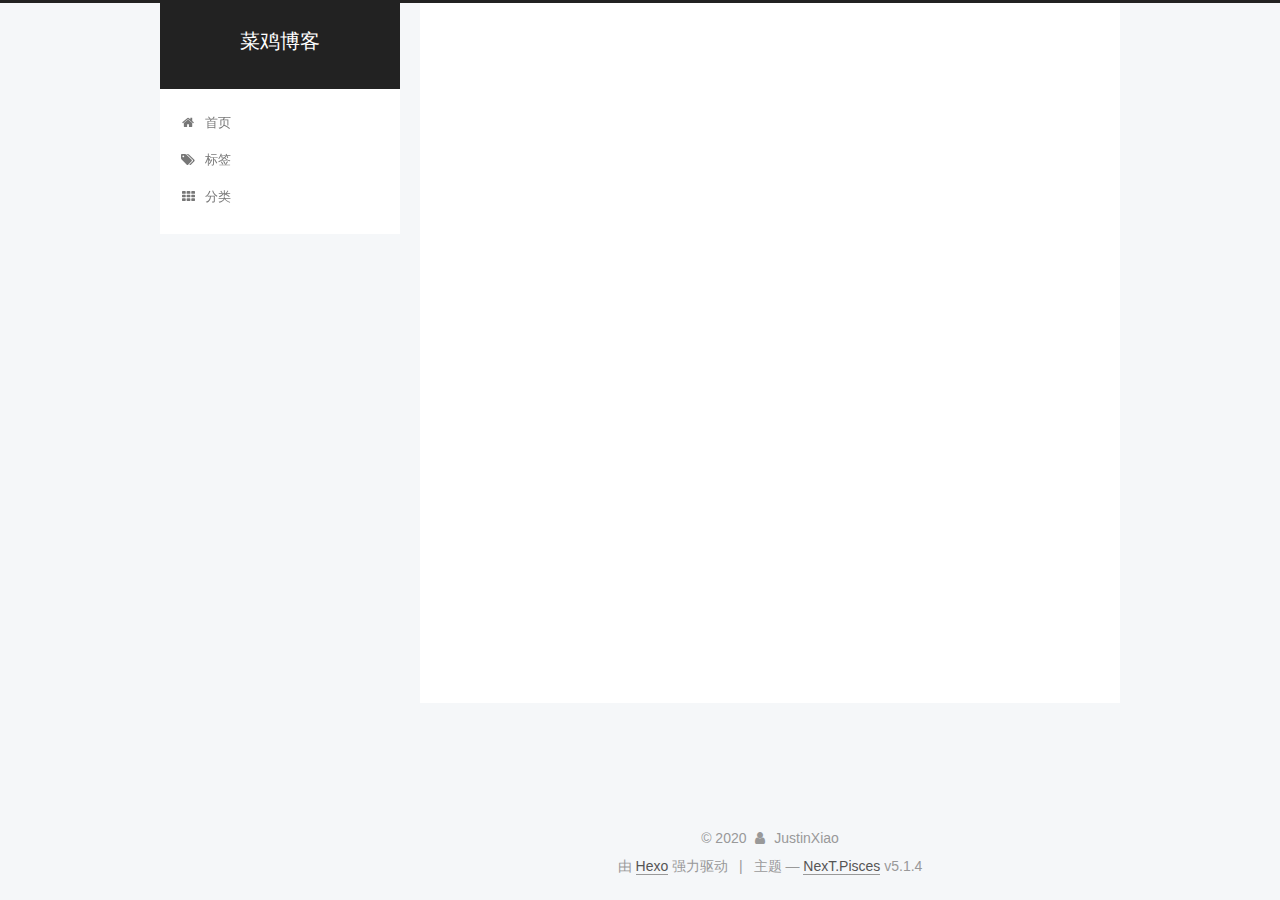
<file: tags/介绍/index.html>
<!DOCTYPE html>



  


<html class="theme-next pisces use-motion" lang="zh-Hans">
<head>
  <meta charset="UTF-8"/>
<meta http-equiv="X-UA-Compatible" content="IE=edge" />
<meta name="viewport" content="width=device-width, initial-scale=1, maximum-scale=1"/>
<meta name="theme-color" content="#222">









<meta http-equiv="Cache-Control" content="no-transform" />
<meta http-equiv="Cache-Control" content="no-siteapp" />
















  
  
  <link href="/lib/fancybox/source/jquery.fancybox.css?v=2.1.5" rel="stylesheet" type="text/css" />







<link href="/lib/font-awesome/css/font-awesome.min.css?v=4.6.2" rel="stylesheet" type="text/css" />

<link href="/css/main.css?v=5.1.4" rel="stylesheet" type="text/css" />


  <link rel="apple-touch-icon" sizes="180x180" href="/images/apple-touch-icon-next.png?v=5.1.4">


  <link rel="icon" type="image/png" sizes="32x32" href="/images/favicon-32x32-next.png?v=5.1.4">


  <link rel="icon" type="image/png" sizes="16x16" href="/images/favicon-16x16-next.png?v=5.1.4">


  <link rel="mask-icon" href="/images/logo.svg?v=5.1.4" color="#222">





  <meta name="keywords" content="Hexo, NexT" />










<meta property="og:type" content="website">
<meta property="og:title" content="菜鸡博客">
<meta property="og:url" content="http://yoursite.com/tags/%E4%BB%8B%E7%BB%8D/index.html">
<meta property="og:site_name" content="菜鸡博客">
<meta property="article:author" content="JustinXiao">
<meta name="twitter:card" content="summary">



<script type="text/javascript" id="hexo.configurations">
  var NexT = window.NexT || {};
  var CONFIG = {
    root: '/',
    scheme: 'Pisces',
    version: '5.1.4',
    sidebar: {"position":"left","display":"post","offset":12,"b2t":false,"scrollpercent":false,"onmobile":false},
    fancybox: true,
    tabs: true,
    motion: {"enable":true,"async":false,"transition":{"post_block":"fadeIn","post_header":"slideDownIn","post_body":"slideDownIn","coll_header":"slideLeftIn","sidebar":"slideUpIn"}},
    duoshuo: {
      userId: '0',
      author: '博主'
    },
    algolia: {
      applicationID: '',
      apiKey: '',
      indexName: '',
      hits: {"per_page":10},
      labels: {"input_placeholder":"Search for Posts","hits_empty":"We didn't find any results for the search: ${query}","hits_stats":"${hits} results found in ${time} ms"}
    }
  };
</script>



  <link rel="canonical" href="http://yoursite.com/tags/介绍/"/>





  <title>标签: 介绍 | 菜鸡博客</title>
  








<meta name="generator" content="Hexo 4.2.1"></head>

<body itemscope itemtype="http://schema.org/WebPage" lang="zh-Hans">

  
  
    
  

  <div class="container sidebar-position-left ">
    <div class="headband"></div>

    <header id="header" class="header" itemscope itemtype="http://schema.org/WPHeader">
      <div class="header-inner"><div class="site-brand-wrapper">
  <div class="site-meta ">
    

    <div class="custom-logo-site-title">
      <a href="/"  class="brand" rel="start">
        <span class="logo-line-before"><i></i></span>
        <span class="site-title">菜鸡博客</span>
        <span class="logo-line-after"><i></i></span>
      </a>
    </div>
      
        <p class="site-subtitle"></p>
      
  </div>

  <div class="site-nav-toggle">
    <button>
      <span class="btn-bar"></span>
      <span class="btn-bar"></span>
      <span class="btn-bar"></span>
    </button>
  </div>
</div>

<nav class="site-nav">
  

  
    <ul id="menu" class="menu">
      
        
        <li class="menu-item menu-item-home">
          <a href="/%20" rel="section">
            
              <i class="menu-item-icon fa fa-fw fa-home"></i> <br />
            
            首页
          </a>
        </li>
      
        
        <li class="menu-item menu-item-tags">
          <a href="/tags/%20" rel="section">
            
              <i class="menu-item-icon fa fa-fw fa-tags"></i> <br />
            
            标签
          </a>
        </li>
      
        
        <li class="menu-item menu-item-categories">
          <a href="/categories/%20" rel="section">
            
              <i class="menu-item-icon fa fa-fw fa-th"></i> <br />
            
            分类
          </a>
        </li>
      

      
    </ul>
  

  
</nav>



 </div>
    </header>

    <main id="main" class="main">
      <div class="main-inner">
        <div class="content-wrap">
          <div id="content" class="content">
            

  
  
  
  <div class="post-block tag">

    <div id="posts" class="posts-collapse">
      <div class="collection-title">
        <h1>介绍<small>标签</small>
        </h1>
      </div>

      
        

  <article class="post post-type-normal" itemscope itemtype="http://schema.org/Article">
    <header class="post-header">

      <h2 class="post-title">
        
            <a class="post-title-link" href="/2020/07/18/My-First-Blog/" itemprop="url">
              
                <span itemprop="name">我的第一篇博客</span>
              
            </a>
        
      </h2>

      <div class="post-meta">
        <time class="post-time" itemprop="dateCreated"
              datetime="2020-07-18T17:48:06+08:00"
              content="2020-07-18" >
          07-18
        </time>
      </div>

    </header>
  </article>


      
    </div>

  </div>
  
  
  

  


          </div>
          


          

        </div>
        
          
  
  <div class="sidebar-toggle">
    <div class="sidebar-toggle-line-wrap">
      <span class="sidebar-toggle-line sidebar-toggle-line-first"></span>
      <span class="sidebar-toggle-line sidebar-toggle-line-middle"></span>
      <span class="sidebar-toggle-line sidebar-toggle-line-last"></span>
    </div>
  </div>

  <aside id="sidebar" class="sidebar">
    
    <div class="sidebar-inner">

      

      

      <section class="site-overview-wrap sidebar-panel sidebar-panel-active">
        <div class="site-overview">
          <div class="site-author motion-element" itemprop="author" itemscope itemtype="http://schema.org/Person">
            
              <p class="site-author-name" itemprop="name">JustinXiao</p>
              <p class="site-description motion-element" itemprop="description"></p>
          </div>

          <nav class="site-state motion-element">

            
              <div class="site-state-item site-state-posts">
              
                <a href="/archives">
              
                  <span class="site-state-item-count">2</span>
                  <span class="site-state-item-name">日志</span>
                </a>
              </div>
            

            

            
              
              
              <div class="site-state-item site-state-tags">
                <a href="/tags/index.html">
                  <span class="site-state-item-count">1</span>
                  <span class="site-state-item-name">标签</span>
                </a>
              </div>
            

          </nav>

          

          

          
          

          
          

          

        </div>
      </section>

      

      

    </div>
  </aside>


        
      </div>
    </main>

    <footer id="footer" class="footer">
      <div class="footer-inner">
        <div class="copyright">&copy; <span itemprop="copyrightYear">2020</span>
  <span class="with-love">
    <i class="fa fa-user"></i>
  </span>
  <span class="author" itemprop="copyrightHolder">JustinXiao</span>

  
</div>


  <div class="powered-by">由 <a class="theme-link" target="_blank" href="https://hexo.io">Hexo</a> 强力驱动</div>



  <span class="post-meta-divider">|</span>



  <div class="theme-info">主题 &mdash; <a class="theme-link" target="_blank" href="https://github.com/iissnan/hexo-theme-next">NexT.Pisces</a> v5.1.4</div>




        







        
      </div>
    </footer>

    
      <div class="back-to-top">
        <i class="fa fa-arrow-up"></i>
        
      </div>
    

    

  </div>

  

<script type="text/javascript">
  if (Object.prototype.toString.call(window.Promise) !== '[object Function]') {
    window.Promise = null;
  }
</script>









  












  
  
    <script type="text/javascript" src="/lib/jquery/index.js?v=2.1.3"></script>
  

  
  
    <script type="text/javascript" src="/lib/fastclick/lib/fastclick.min.js?v=1.0.6"></script>
  

  
  
    <script type="text/javascript" src="/lib/jquery_lazyload/jquery.lazyload.js?v=1.9.7"></script>
  

  
  
    <script type="text/javascript" src="/lib/velocity/velocity.min.js?v=1.2.1"></script>
  

  
  
    <script type="text/javascript" src="/lib/velocity/velocity.ui.min.js?v=1.2.1"></script>
  

  
  
    <script type="text/javascript" src="/lib/fancybox/source/jquery.fancybox.pack.js?v=2.1.5"></script>
  


  


  <script type="text/javascript" src="/js/src/utils.js?v=5.1.4"></script>

  <script type="text/javascript" src="/js/src/motion.js?v=5.1.4"></script>



  
  


  <script type="text/javascript" src="/js/src/affix.js?v=5.1.4"></script>

  <script type="text/javascript" src="/js/src/schemes/pisces.js?v=5.1.4"></script>



  

  


  <script type="text/javascript" src="/js/src/bootstrap.js?v=5.1.4"></script>



  


  




	





  





  












  





  

  

  

  
  

  

  

  

</body>
</html>
</file>
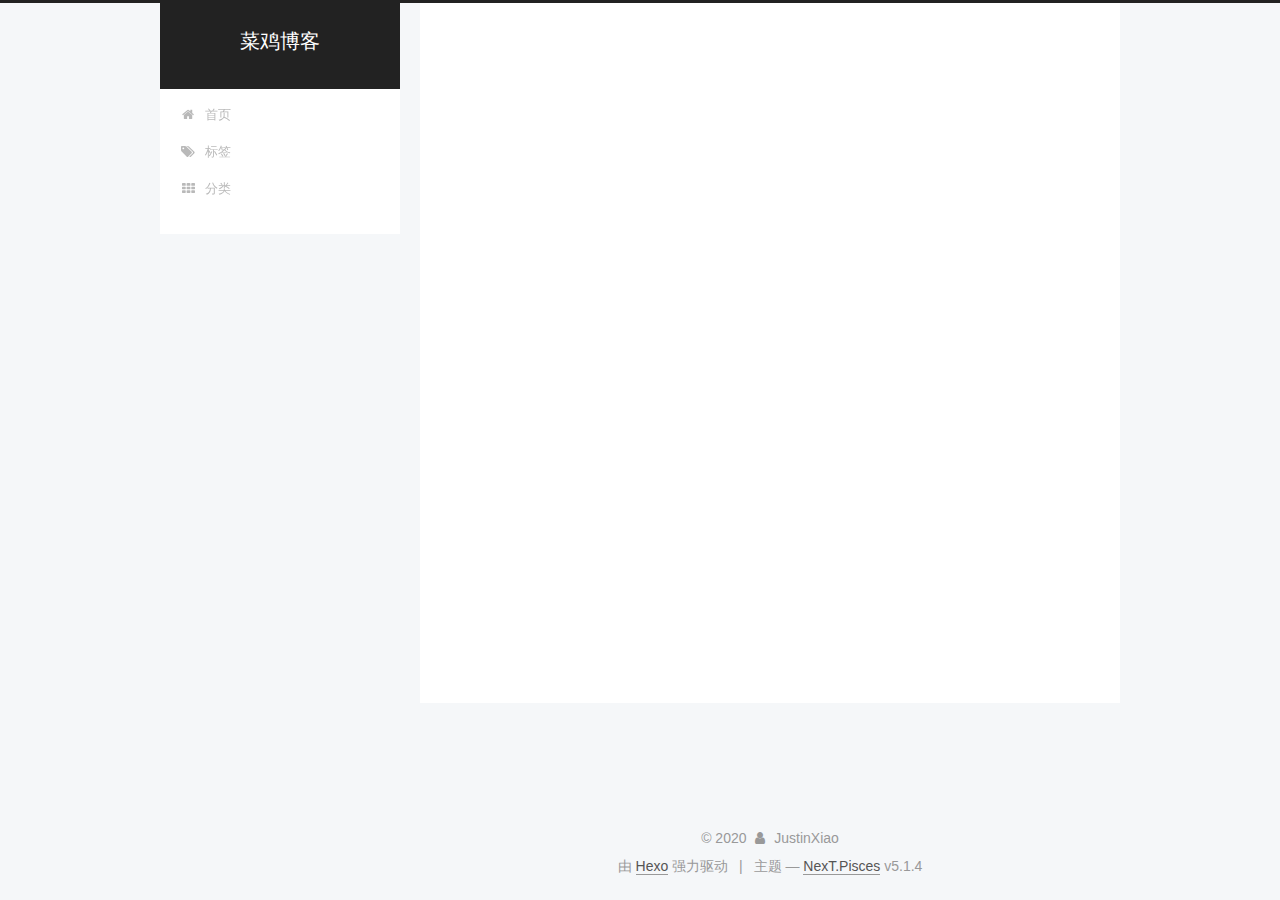
<file: archives/2020/07/index.html>
<!DOCTYPE html>



  


<html class="theme-next pisces use-motion" lang="zh-Hans">
<head>
  <meta charset="UTF-8"/>
<meta http-equiv="X-UA-Compatible" content="IE=edge" />
<meta name="viewport" content="width=device-width, initial-scale=1, maximum-scale=1"/>
<meta name="theme-color" content="#222">









<meta http-equiv="Cache-Control" content="no-transform" />
<meta http-equiv="Cache-Control" content="no-siteapp" />
















  
  
  <link href="/lib/fancybox/source/jquery.fancybox.css?v=2.1.5" rel="stylesheet" type="text/css" />







<link href="/lib/font-awesome/css/font-awesome.min.css?v=4.6.2" rel="stylesheet" type="text/css" />

<link href="/css/main.css?v=5.1.4" rel="stylesheet" type="text/css" />


  <link rel="apple-touch-icon" sizes="180x180" href="/images/apple-touch-icon-next.png?v=5.1.4">


  <link rel="icon" type="image/png" sizes="32x32" href="/images/favicon-32x32-next.png?v=5.1.4">


  <link rel="icon" type="image/png" sizes="16x16" href="/images/favicon-16x16-next.png?v=5.1.4">


  <link rel="mask-icon" href="/images/logo.svg?v=5.1.4" color="#222">





  <meta name="keywords" content="Hexo, NexT" />










<meta property="og:type" content="website">
<meta property="og:title" content="菜鸡博客">
<meta property="og:url" content="http://yoursite.com/archives/2020/07/index.html">
<meta property="og:site_name" content="菜鸡博客">
<meta property="article:author" content="JustinXiao">
<meta name="twitter:card" content="summary">



<script type="text/javascript" id="hexo.configurations">
  var NexT = window.NexT || {};
  var CONFIG = {
    root: '/',
    scheme: 'Pisces',
    version: '5.1.4',
    sidebar: {"position":"left","display":"post","offset":12,"b2t":false,"scrollpercent":false,"onmobile":false},
    fancybox: true,
    tabs: true,
    motion: {"enable":true,"async":false,"transition":{"post_block":"fadeIn","post_header":"slideDownIn","post_body":"slideDownIn","coll_header":"slideLeftIn","sidebar":"slideUpIn"}},
    duoshuo: {
      userId: '0',
      author: '博主'
    },
    algolia: {
      applicationID: '',
      apiKey: '',
      indexName: '',
      hits: {"per_page":10},
      labels: {"input_placeholder":"Search for Posts","hits_empty":"We didn't find any results for the search: ${query}","hits_stats":"${hits} results found in ${time} ms"}
    }
  };
</script>



  <link rel="canonical" href="http://yoursite.com/archives/2020/07/"/>





  <title>归档 | 菜鸡博客</title>
  








<meta name="generator" content="Hexo 4.2.1"></head>

<body itemscope itemtype="http://schema.org/WebPage" lang="zh-Hans">

  
  
    
  

  <div class="container sidebar-position-left page-archive">
    <div class="headband"></div>

    <header id="header" class="header" itemscope itemtype="http://schema.org/WPHeader">
      <div class="header-inner"><div class="site-brand-wrapper">
  <div class="site-meta ">
    

    <div class="custom-logo-site-title">
      <a href="/"  class="brand" rel="start">
        <span class="logo-line-before"><i></i></span>
        <span class="site-title">菜鸡博客</span>
        <span class="logo-line-after"><i></i></span>
      </a>
    </div>
      
        <p class="site-subtitle"></p>
      
  </div>

  <div class="site-nav-toggle">
    <button>
      <span class="btn-bar"></span>
      <span class="btn-bar"></span>
      <span class="btn-bar"></span>
    </button>
  </div>
</div>

<nav class="site-nav">
  

  
    <ul id="menu" class="menu">
      
        
        <li class="menu-item menu-item-home">
          <a href="/%20" rel="section">
            
              <i class="menu-item-icon fa fa-fw fa-home"></i> <br />
            
            首页
          </a>
        </li>
      
        
        <li class="menu-item menu-item-tags">
          <a href="/tags/%20" rel="section">
            
              <i class="menu-item-icon fa fa-fw fa-tags"></i> <br />
            
            标签
          </a>
        </li>
      
        
        <li class="menu-item menu-item-categories">
          <a href="/categories/%20" rel="section">
            
              <i class="menu-item-icon fa fa-fw fa-th"></i> <br />
            
            分类
          </a>
        </li>
      

      
    </ul>
  

  
</nav>



 </div>
    </header>

    <main id="main" class="main">
      <div class="main-inner">
        <div class="content-wrap">
          <div id="content" class="content">
            

  
  
  
  <div class="post-block archive">
    <div id="posts" class="posts-collapse">
      <span class="archive-move-on"></span>

      <span class="archive-page-counter">
        
        
        
          
        
        嗯..! 目前共计 2 篇日志。 继续努力。
      </span>

      

        
        
        

        
          
          <div class="collection-title">
            <h1 class="archive-year" id="archive-year-2020">2020</h1>
          </div>
        
        

        

  <article class="post post-type-normal" itemscope itemtype="http://schema.org/Article">
    <header class="post-header">

      <h2 class="post-title">
        
            <a class="post-title-link" href="/2020/07/18/My-First-Blog/" itemprop="url">
              
                <span itemprop="name">我的第一篇博客</span>
              
            </a>
        
      </h2>

      <div class="post-meta">
        <time class="post-time" itemprop="dateCreated"
              datetime="2020-07-18T17:48:06+08:00"
              content="2020-07-18" >
          07-18
        </time>
      </div>

    </header>
  </article>



      

        
        
        

        
        

        

  <article class="post post-type-normal" itemscope itemtype="http://schema.org/Article">
    <header class="post-header">

      <h2 class="post-title">
        
            <a class="post-title-link" href="/2020/07/18/hello-world/" itemprop="url">
              
                <span itemprop="name">Hello World</span>
              
            </a>
        
      </h2>

      <div class="post-meta">
        <time class="post-time" itemprop="dateCreated"
              datetime="2020-07-18T17:06:33+08:00"
              content="2020-07-18" >
          07-18
        </time>
      </div>

    </header>
  </article>



      

    </div>
  </div>
  
  
  

  



          </div>
          


          

        </div>
        
          
  
  <div class="sidebar-toggle">
    <div class="sidebar-toggle-line-wrap">
      <span class="sidebar-toggle-line sidebar-toggle-line-first"></span>
      <span class="sidebar-toggle-line sidebar-toggle-line-middle"></span>
      <span class="sidebar-toggle-line sidebar-toggle-line-last"></span>
    </div>
  </div>

  <aside id="sidebar" class="sidebar">
    
    <div class="sidebar-inner">

      

      

      <section class="site-overview-wrap sidebar-panel sidebar-panel-active">
        <div class="site-overview">
          <div class="site-author motion-element" itemprop="author" itemscope itemtype="http://schema.org/Person">
            
              <p class="site-author-name" itemprop="name">JustinXiao</p>
              <p class="site-description motion-element" itemprop="description"></p>
          </div>

          <nav class="site-state motion-element">

            
              <div class="site-state-item site-state-posts">
              
                <a href="/archives">
              
                  <span class="site-state-item-count">2</span>
                  <span class="site-state-item-name">日志</span>
                </a>
              </div>
            

            

            
              
              
              <div class="site-state-item site-state-tags">
                <a href="/tags/index.html">
                  <span class="site-state-item-count">1</span>
                  <span class="site-state-item-name">标签</span>
                </a>
              </div>
            

          </nav>

          

          

          
          

          
          

          

        </div>
      </section>

      

      

    </div>
  </aside>


        
      </div>
    </main>

    <footer id="footer" class="footer">
      <div class="footer-inner">
        <div class="copyright">&copy; <span itemprop="copyrightYear">2020</span>
  <span class="with-love">
    <i class="fa fa-user"></i>
  </span>
  <span class="author" itemprop="copyrightHolder">JustinXiao</span>

  
</div>


  <div class="powered-by">由 <a class="theme-link" target="_blank" href="https://hexo.io">Hexo</a> 强力驱动</div>



  <span class="post-meta-divider">|</span>



  <div class="theme-info">主题 &mdash; <a class="theme-link" target="_blank" href="https://github.com/iissnan/hexo-theme-next">NexT.Pisces</a> v5.1.4</div>




        







        
      </div>
    </footer>

    
      <div class="back-to-top">
        <i class="fa fa-arrow-up"></i>
        
      </div>
    

    

  </div>

  

<script type="text/javascript">
  if (Object.prototype.toString.call(window.Promise) !== '[object Function]') {
    window.Promise = null;
  }
</script>









  












  
  
    <script type="text/javascript" src="/lib/jquery/index.js?v=2.1.3"></script>
  

  
  
    <script type="text/javascript" src="/lib/fastclick/lib/fastclick.min.js?v=1.0.6"></script>
  

  
  
    <script type="text/javascript" src="/lib/jquery_lazyload/jquery.lazyload.js?v=1.9.7"></script>
  

  
  
    <script type="text/javascript" src="/lib/velocity/velocity.min.js?v=1.2.1"></script>
  

  
  
    <script type="text/javascript" src="/lib/velocity/velocity.ui.min.js?v=1.2.1"></script>
  

  
  
    <script type="text/javascript" src="/lib/fancybox/source/jquery.fancybox.pack.js?v=2.1.5"></script>
  


  


  <script type="text/javascript" src="/js/src/utils.js?v=5.1.4"></script>

  <script type="text/javascript" src="/js/src/motion.js?v=5.1.4"></script>



  
  


  <script type="text/javascript" src="/js/src/affix.js?v=5.1.4"></script>

  <script type="text/javascript" src="/js/src/schemes/pisces.js?v=5.1.4"></script>



  

  


  <script type="text/javascript" src="/js/src/bootstrap.js?v=5.1.4"></script>



  


  




	





  





  












  





  

  

  

  
  

  

  

  

</body>
</html>
</file>
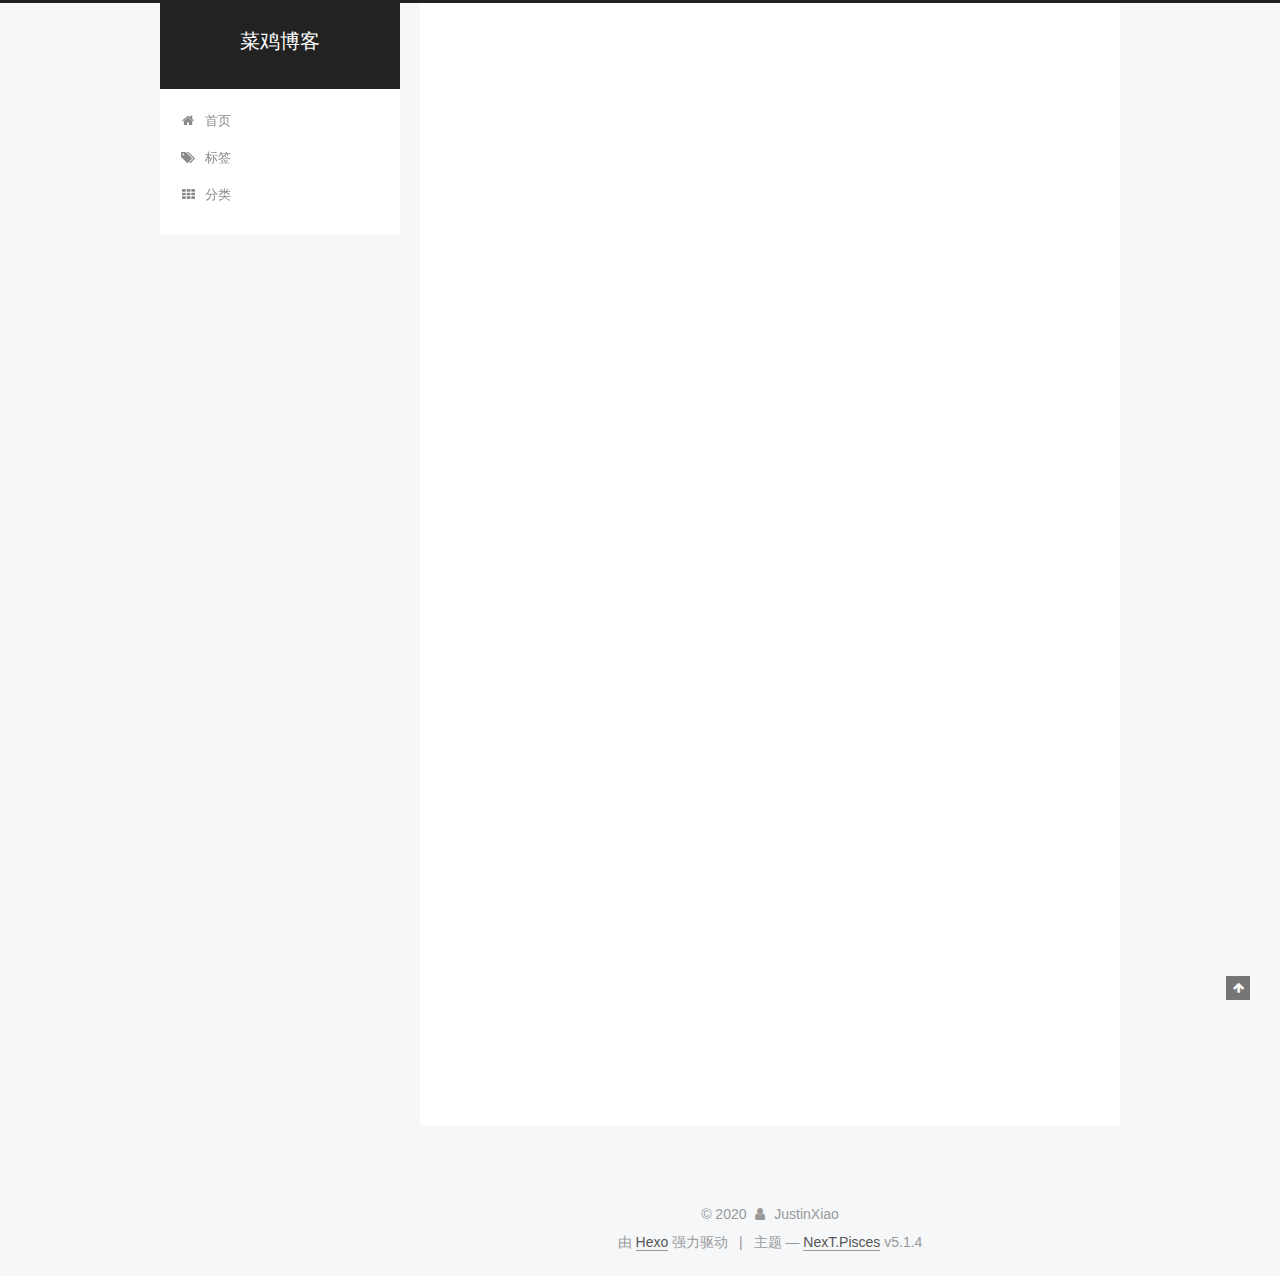
<file: 2020/07/18/hello-world/index.html>
<!DOCTYPE html>



  


<html class="theme-next pisces use-motion" lang="zh-Hans">
<head>
  <meta charset="UTF-8"/>
<meta http-equiv="X-UA-Compatible" content="IE=edge" />
<meta name="viewport" content="width=device-width, initial-scale=1, maximum-scale=1"/>
<meta name="theme-color" content="#222">









<meta http-equiv="Cache-Control" content="no-transform" />
<meta http-equiv="Cache-Control" content="no-siteapp" />
















  
  
  <link href="/lib/fancybox/source/jquery.fancybox.css?v=2.1.5" rel="stylesheet" type="text/css" />







<link href="/lib/font-awesome/css/font-awesome.min.css?v=4.6.2" rel="stylesheet" type="text/css" />

<link href="/css/main.css?v=5.1.4" rel="stylesheet" type="text/css" />


  <link rel="apple-touch-icon" sizes="180x180" href="/images/apple-touch-icon-next.png?v=5.1.4">


  <link rel="icon" type="image/png" sizes="32x32" href="/images/favicon-32x32-next.png?v=5.1.4">


  <link rel="icon" type="image/png" sizes="16x16" href="/images/favicon-16x16-next.png?v=5.1.4">


  <link rel="mask-icon" href="/images/logo.svg?v=5.1.4" color="#222">





  <meta name="keywords" content="Hexo, NexT" />










<meta name="description" content="Welcome to Hexo! This is your very first post. Check documentation for more info. If you get any problems when using Hexo, you can find the answer in troubleshooting or you can ask me on GitHub. Quick">
<meta property="og:type" content="article">
<meta property="og:title" content="Hello World">
<meta property="og:url" content="http://yoursite.com/2020/07/18/hello-world/index.html">
<meta property="og:site_name" content="菜鸡博客">
<meta property="og:description" content="Welcome to Hexo! This is your very first post. Check documentation for more info. If you get any problems when using Hexo, you can find the answer in troubleshooting or you can ask me on GitHub. Quick">
<meta property="article:published_time" content="2020-07-18T09:06:33.369Z">
<meta property="article:modified_time" content="2020-07-18T09:06:33.369Z">
<meta property="article:author" content="JustinXiao">
<meta name="twitter:card" content="summary">



<script type="text/javascript" id="hexo.configurations">
  var NexT = window.NexT || {};
  var CONFIG = {
    root: '/',
    scheme: 'Pisces',
    version: '5.1.4',
    sidebar: {"position":"left","display":"post","offset":12,"b2t":false,"scrollpercent":false,"onmobile":false},
    fancybox: true,
    tabs: true,
    motion: {"enable":true,"async":false,"transition":{"post_block":"fadeIn","post_header":"slideDownIn","post_body":"slideDownIn","coll_header":"slideLeftIn","sidebar":"slideUpIn"}},
    duoshuo: {
      userId: '0',
      author: '博主'
    },
    algolia: {
      applicationID: '',
      apiKey: '',
      indexName: '',
      hits: {"per_page":10},
      labels: {"input_placeholder":"Search for Posts","hits_empty":"We didn't find any results for the search: ${query}","hits_stats":"${hits} results found in ${time} ms"}
    }
  };
</script>



  <link rel="canonical" href="http://yoursite.com/2020/07/18/hello-world/"/>





  <title>Hello World | 菜鸡博客</title>
  








<meta name="generator" content="Hexo 4.2.1"></head>

<body itemscope itemtype="http://schema.org/WebPage" lang="zh-Hans">

  
  
    
  

  <div class="container sidebar-position-left page-post-detail">
    <div class="headband"></div>

    <header id="header" class="header" itemscope itemtype="http://schema.org/WPHeader">
      <div class="header-inner"><div class="site-brand-wrapper">
  <div class="site-meta ">
    

    <div class="custom-logo-site-title">
      <a href="/"  class="brand" rel="start">
        <span class="logo-line-before"><i></i></span>
        <span class="site-title">菜鸡博客</span>
        <span class="logo-line-after"><i></i></span>
      </a>
    </div>
      
        <p class="site-subtitle"></p>
      
  </div>

  <div class="site-nav-toggle">
    <button>
      <span class="btn-bar"></span>
      <span class="btn-bar"></span>
      <span class="btn-bar"></span>
    </button>
  </div>
</div>

<nav class="site-nav">
  

  
    <ul id="menu" class="menu">
      
        
        <li class="menu-item menu-item-home">
          <a href="/%20" rel="section">
            
              <i class="menu-item-icon fa fa-fw fa-home"></i> <br />
            
            首页
          </a>
        </li>
      
        
        <li class="menu-item menu-item-tags">
          <a href="/tags/%20" rel="section">
            
              <i class="menu-item-icon fa fa-fw fa-tags"></i> <br />
            
            标签
          </a>
        </li>
      
        
        <li class="menu-item menu-item-categories">
          <a href="/categories/%20" rel="section">
            
              <i class="menu-item-icon fa fa-fw fa-th"></i> <br />
            
            分类
          </a>
        </li>
      

      
    </ul>
  

  
</nav>



 </div>
    </header>

    <main id="main" class="main">
      <div class="main-inner">
        <div class="content-wrap">
          <div id="content" class="content">
            

  <div id="posts" class="posts-expand">
    

  

  
  
  

  <article class="post post-type-normal" itemscope itemtype="http://schema.org/Article">
  
  
  
  <div class="post-block">
    <link itemprop="mainEntityOfPage" href="http://yoursite.com/2020/07/18/hello-world/">

    <span hidden itemprop="author" itemscope itemtype="http://schema.org/Person">
      <meta itemprop="name" content="JustinXiao">
      <meta itemprop="description" content="">
      <meta itemprop="image" content="/images/avatar.gif">
    </span>

    <span hidden itemprop="publisher" itemscope itemtype="http://schema.org/Organization">
      <meta itemprop="name" content="菜鸡博客">
    </span>

    
      <header class="post-header">

        
        
          <h1 class="post-title" itemprop="name headline">Hello World</h1>
        

        <div class="post-meta">
          <span class="post-time">
            
              <span class="post-meta-item-icon">
                <i class="fa fa-calendar-o"></i>
              </span>
              
                <span class="post-meta-item-text">发表于</span>
              
              <time title="创建于" itemprop="dateCreated datePublished" datetime="2020-07-18T17:06:33+08:00">
                2020-07-18
              </time>
            

            

            
          </span>

          

          
            
          

          
          

          

          

          

        </div>
      </header>
    

    
    
    
    <div class="post-body" itemprop="articleBody">

      
      

      
        <p>Welcome to <a href="https://hexo.io/" target="_blank" rel="noopener">Hexo</a>! This is your very first post. Check <a href="https://hexo.io/docs/" target="_blank" rel="noopener">documentation</a> for more info. If you get any problems when using Hexo, you can find the answer in <a href="https://hexo.io/docs/troubleshooting.html" target="_blank" rel="noopener">troubleshooting</a> or you can ask me on <a href="https://github.com/hexojs/hexo/issues" target="_blank" rel="noopener">GitHub</a>.</p>
<h2 id="Quick-Start"><a href="#Quick-Start" class="headerlink" title="Quick Start"></a>Quick Start</h2><h3 id="Create-a-new-post"><a href="#Create-a-new-post" class="headerlink" title="Create a new post"></a>Create a new post</h3><figure class="highlight bash"><table><tr><td class="gutter"><pre><span class="line">1</span><br></pre></td><td class="code"><pre><span class="line">$ hexo new <span class="string">"My New Post"</span></span><br></pre></td></tr></table></figure>

<p>More info: <a href="https://hexo.io/docs/writing.html" target="_blank" rel="noopener">Writing</a></p>
<h3 id="Run-server"><a href="#Run-server" class="headerlink" title="Run server"></a>Run server</h3><figure class="highlight bash"><table><tr><td class="gutter"><pre><span class="line">1</span><br></pre></td><td class="code"><pre><span class="line">$ hexo server</span><br></pre></td></tr></table></figure>

<p>More info: <a href="https://hexo.io/docs/server.html" target="_blank" rel="noopener">Server</a></p>
<h3 id="Generate-static-files"><a href="#Generate-static-files" class="headerlink" title="Generate static files"></a>Generate static files</h3><figure class="highlight bash"><table><tr><td class="gutter"><pre><span class="line">1</span><br></pre></td><td class="code"><pre><span class="line">$ hexo generate</span><br></pre></td></tr></table></figure>

<p>More info: <a href="https://hexo.io/docs/generating.html" target="_blank" rel="noopener">Generating</a></p>
<h3 id="Deploy-to-remote-sites"><a href="#Deploy-to-remote-sites" class="headerlink" title="Deploy to remote sites"></a>Deploy to remote sites</h3><figure class="highlight bash"><table><tr><td class="gutter"><pre><span class="line">1</span><br></pre></td><td class="code"><pre><span class="line">$ hexo deploy</span><br></pre></td></tr></table></figure>

<p>More info: <a href="https://hexo.io/docs/one-command-deployment.html" target="_blank" rel="noopener">Deployment</a></p>

      
    </div>
    
    
    

    

    

    

    <footer class="post-footer">
      

      
      
      

      
        <div class="post-nav">
          <div class="post-nav-next post-nav-item">
            
          </div>

          <span class="post-nav-divider"></span>

          <div class="post-nav-prev post-nav-item">
            
              <a href="/2020/07/18/My-First-Blog/" rel="prev" title="我的第一篇博客">
                我的第一篇博客 <i class="fa fa-chevron-right"></i>
              </a>
            
          </div>
        </div>
      

      
      
    </footer>
  </div>
  
  
  
  </article>



    <div class="post-spread">
      
    </div>
  </div>


          </div>
          


          

  



        </div>
        
          
  
  <div class="sidebar-toggle">
    <div class="sidebar-toggle-line-wrap">
      <span class="sidebar-toggle-line sidebar-toggle-line-first"></span>
      <span class="sidebar-toggle-line sidebar-toggle-line-middle"></span>
      <span class="sidebar-toggle-line sidebar-toggle-line-last"></span>
    </div>
  </div>

  <aside id="sidebar" class="sidebar">
    
    <div class="sidebar-inner">

      

      
        <ul class="sidebar-nav motion-element">
          <li class="sidebar-nav-toc sidebar-nav-active" data-target="post-toc-wrap">
            文章目录
          </li>
          <li class="sidebar-nav-overview" data-target="site-overview-wrap">
            站点概览
          </li>
        </ul>
      

      <section class="site-overview-wrap sidebar-panel">
        <div class="site-overview">
          <div class="site-author motion-element" itemprop="author" itemscope itemtype="http://schema.org/Person">
            
              <p class="site-author-name" itemprop="name">JustinXiao</p>
              <p class="site-description motion-element" itemprop="description"></p>
          </div>

          <nav class="site-state motion-element">

            
              <div class="site-state-item site-state-posts">
              
                <a href="/archives">
              
                  <span class="site-state-item-count">2</span>
                  <span class="site-state-item-name">日志</span>
                </a>
              </div>
            

            

            
              
              
              <div class="site-state-item site-state-tags">
                <a href="/tags/index.html">
                  <span class="site-state-item-count">1</span>
                  <span class="site-state-item-name">标签</span>
                </a>
              </div>
            

          </nav>

          

          

          
          

          
          

          

        </div>
      </section>

      
      <!--noindex-->
        <section class="post-toc-wrap motion-element sidebar-panel sidebar-panel-active">
          <div class="post-toc">

            
              
            

            
              <div class="post-toc-content"><ol class="nav"><li class="nav-item nav-level-2"><a class="nav-link" href="#Quick-Start"><span class="nav-number">1.</span> <span class="nav-text">Quick Start</span></a><ol class="nav-child"><li class="nav-item nav-level-3"><a class="nav-link" href="#Create-a-new-post"><span class="nav-number">1.1.</span> <span class="nav-text">Create a new post</span></a></li><li class="nav-item nav-level-3"><a class="nav-link" href="#Run-server"><span class="nav-number">1.2.</span> <span class="nav-text">Run server</span></a></li><li class="nav-item nav-level-3"><a class="nav-link" href="#Generate-static-files"><span class="nav-number">1.3.</span> <span class="nav-text">Generate static files</span></a></li><li class="nav-item nav-level-3"><a class="nav-link" href="#Deploy-to-remote-sites"><span class="nav-number">1.4.</span> <span class="nav-text">Deploy to remote sites</span></a></li></ol></li></ol></div>
            

          </div>
        </section>
      <!--/noindex-->
      

      

    </div>
  </aside>


        
      </div>
    </main>

    <footer id="footer" class="footer">
      <div class="footer-inner">
        <div class="copyright">&copy; <span itemprop="copyrightYear">2020</span>
  <span class="with-love">
    <i class="fa fa-user"></i>
  </span>
  <span class="author" itemprop="copyrightHolder">JustinXiao</span>

  
</div>


  <div class="powered-by">由 <a class="theme-link" target="_blank" href="https://hexo.io">Hexo</a> 强力驱动</div>



  <span class="post-meta-divider">|</span>



  <div class="theme-info">主题 &mdash; <a class="theme-link" target="_blank" href="https://github.com/iissnan/hexo-theme-next">NexT.Pisces</a> v5.1.4</div>




        







        
      </div>
    </footer>

    
      <div class="back-to-top">
        <i class="fa fa-arrow-up"></i>
        
      </div>
    

    

  </div>

  

<script type="text/javascript">
  if (Object.prototype.toString.call(window.Promise) !== '[object Function]') {
    window.Promise = null;
  }
</script>









  












  
  
    <script type="text/javascript" src="/lib/jquery/index.js?v=2.1.3"></script>
  

  
  
    <script type="text/javascript" src="/lib/fastclick/lib/fastclick.min.js?v=1.0.6"></script>
  

  
  
    <script type="text/javascript" src="/lib/jquery_lazyload/jquery.lazyload.js?v=1.9.7"></script>
  

  
  
    <script type="text/javascript" src="/lib/velocity/velocity.min.js?v=1.2.1"></script>
  

  
  
    <script type="text/javascript" src="/lib/velocity/velocity.ui.min.js?v=1.2.1"></script>
  

  
  
    <script type="text/javascript" src="/lib/fancybox/source/jquery.fancybox.pack.js?v=2.1.5"></script>
  


  


  <script type="text/javascript" src="/js/src/utils.js?v=5.1.4"></script>

  <script type="text/javascript" src="/js/src/motion.js?v=5.1.4"></script>



  
  


  <script type="text/javascript" src="/js/src/affix.js?v=5.1.4"></script>

  <script type="text/javascript" src="/js/src/schemes/pisces.js?v=5.1.4"></script>



  
  <script type="text/javascript" src="/js/src/scrollspy.js?v=5.1.4"></script>
<script type="text/javascript" src="/js/src/post-details.js?v=5.1.4"></script>



  


  <script type="text/javascript" src="/js/src/bootstrap.js?v=5.1.4"></script>



  


  




	





  





  












  





  

  

  

  
  

  

  

  

</body>
</html>
</file>
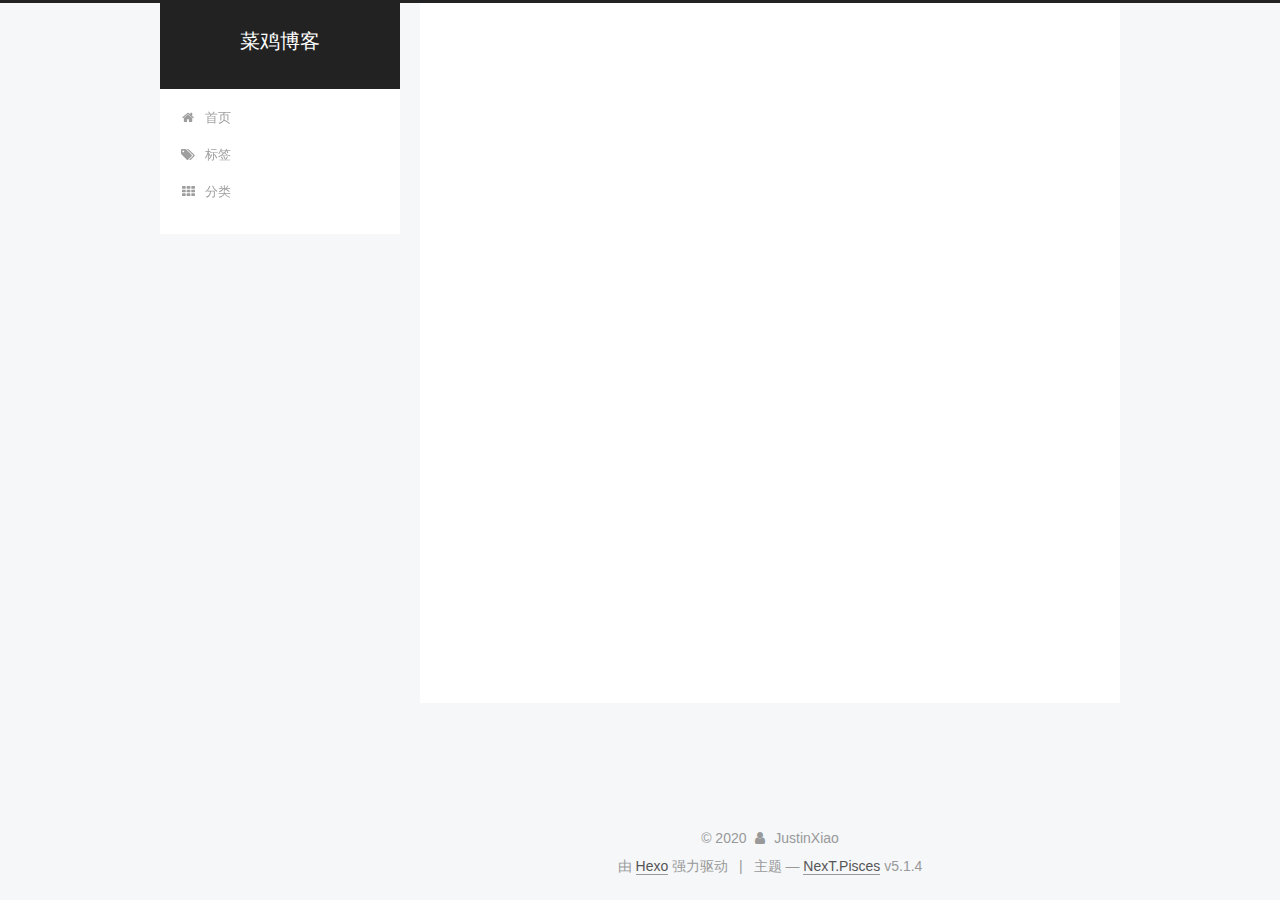
<file: 2020/07/18/My-First-Blog/index.html>
<!DOCTYPE html>



  


<html class="theme-next pisces use-motion" lang="zh-Hans">
<head>
  <meta charset="UTF-8"/>
<meta http-equiv="X-UA-Compatible" content="IE=edge" />
<meta name="viewport" content="width=device-width, initial-scale=1, maximum-scale=1"/>
<meta name="theme-color" content="#222">









<meta http-equiv="Cache-Control" content="no-transform" />
<meta http-equiv="Cache-Control" content="no-siteapp" />
















  
  
  <link href="/lib/fancybox/source/jquery.fancybox.css?v=2.1.5" rel="stylesheet" type="text/css" />







<link href="/lib/font-awesome/css/font-awesome.min.css?v=4.6.2" rel="stylesheet" type="text/css" />

<link href="/css/main.css?v=5.1.4" rel="stylesheet" type="text/css" />


  <link rel="apple-touch-icon" sizes="180x180" href="/images/apple-touch-icon-next.png?v=5.1.4">


  <link rel="icon" type="image/png" sizes="32x32" href="/images/favicon-32x32-next.png?v=5.1.4">


  <link rel="icon" type="image/png" sizes="16x16" href="/images/favicon-16x16-next.png?v=5.1.4">


  <link rel="mask-icon" href="/images/logo.svg?v=5.1.4" color="#222">





  <meta name="keywords" content="介绍," />










<meta name="description" content="Hello World！">
<meta property="og:type" content="article">
<meta property="og:title" content="我的第一篇博客">
<meta property="og:url" content="http://yoursite.com/2020/07/18/My-First-Blog/index.html">
<meta property="og:site_name" content="菜鸡博客">
<meta property="og:description" content="Hello World！">
<meta property="article:published_time" content="2020-07-18T09:48:06.000Z">
<meta property="article:modified_time" content="2020-07-18T09:48:53.555Z">
<meta property="article:author" content="JustinXiao">
<meta property="article:tag" content="介绍">
<meta name="twitter:card" content="summary">



<script type="text/javascript" id="hexo.configurations">
  var NexT = window.NexT || {};
  var CONFIG = {
    root: '/',
    scheme: 'Pisces',
    version: '5.1.4',
    sidebar: {"position":"left","display":"post","offset":12,"b2t":false,"scrollpercent":false,"onmobile":false},
    fancybox: true,
    tabs: true,
    motion: {"enable":true,"async":false,"transition":{"post_block":"fadeIn","post_header":"slideDownIn","post_body":"slideDownIn","coll_header":"slideLeftIn","sidebar":"slideUpIn"}},
    duoshuo: {
      userId: '0',
      author: '博主'
    },
    algolia: {
      applicationID: '',
      apiKey: '',
      indexName: '',
      hits: {"per_page":10},
      labels: {"input_placeholder":"Search for Posts","hits_empty":"We didn't find any results for the search: ${query}","hits_stats":"${hits} results found in ${time} ms"}
    }
  };
</script>



  <link rel="canonical" href="http://yoursite.com/2020/07/18/My-First-Blog/"/>





  <title>我的第一篇博客 | 菜鸡博客</title>
  








<meta name="generator" content="Hexo 4.2.1"></head>

<body itemscope itemtype="http://schema.org/WebPage" lang="zh-Hans">

  
  
    
  

  <div class="container sidebar-position-left page-post-detail">
    <div class="headband"></div>

    <header id="header" class="header" itemscope itemtype="http://schema.org/WPHeader">
      <div class="header-inner"><div class="site-brand-wrapper">
  <div class="site-meta ">
    

    <div class="custom-logo-site-title">
      <a href="/"  class="brand" rel="start">
        <span class="logo-line-before"><i></i></span>
        <span class="site-title">菜鸡博客</span>
        <span class="logo-line-after"><i></i></span>
      </a>
    </div>
      
        <p class="site-subtitle"></p>
      
  </div>

  <div class="site-nav-toggle">
    <button>
      <span class="btn-bar"></span>
      <span class="btn-bar"></span>
      <span class="btn-bar"></span>
    </button>
  </div>
</div>

<nav class="site-nav">
  

  
    <ul id="menu" class="menu">
      
        
        <li class="menu-item menu-item-home">
          <a href="/%20" rel="section">
            
              <i class="menu-item-icon fa fa-fw fa-home"></i> <br />
            
            首页
          </a>
        </li>
      
        
        <li class="menu-item menu-item-tags">
          <a href="/tags/%20" rel="section">
            
              <i class="menu-item-icon fa fa-fw fa-tags"></i> <br />
            
            标签
          </a>
        </li>
      
        
        <li class="menu-item menu-item-categories">
          <a href="/categories/%20" rel="section">
            
              <i class="menu-item-icon fa fa-fw fa-th"></i> <br />
            
            分类
          </a>
        </li>
      

      
    </ul>
  

  
</nav>



 </div>
    </header>

    <main id="main" class="main">
      <div class="main-inner">
        <div class="content-wrap">
          <div id="content" class="content">
            

  <div id="posts" class="posts-expand">
    

  

  
  
  

  <article class="post post-type-normal" itemscope itemtype="http://schema.org/Article">
  
  
  
  <div class="post-block">
    <link itemprop="mainEntityOfPage" href="http://yoursite.com/2020/07/18/My-First-Blog/">

    <span hidden itemprop="author" itemscope itemtype="http://schema.org/Person">
      <meta itemprop="name" content="JustinXiao">
      <meta itemprop="description" content="">
      <meta itemprop="image" content="/images/avatar.gif">
    </span>

    <span hidden itemprop="publisher" itemscope itemtype="http://schema.org/Organization">
      <meta itemprop="name" content="菜鸡博客">
    </span>

    
      <header class="post-header">

        
        
          <h1 class="post-title" itemprop="name headline">我的第一篇博客</h1>
        

        <div class="post-meta">
          <span class="post-time">
            
              <span class="post-meta-item-icon">
                <i class="fa fa-calendar-o"></i>
              </span>
              
                <span class="post-meta-item-text">发表于</span>
              
              <time title="创建于" itemprop="dateCreated datePublished" datetime="2020-07-18T17:48:06+08:00">
                2020-07-18
              </time>
            

            

            
          </span>

          

          
            
          

          
          

          

          

          

        </div>
      </header>
    

    
    
    
    <div class="post-body" itemprop="articleBody">

      
      

      
        <p>Hello World！</p>

      
    </div>
    
    
    

    

    

    

    <footer class="post-footer">
      
        <div class="post-tags">
          
            <a href="/tags/%E4%BB%8B%E7%BB%8D/" rel="tag"># 介绍</a>
          
        </div>
      

      
      
      

      
        <div class="post-nav">
          <div class="post-nav-next post-nav-item">
            
              <a href="/2020/07/18/hello-world/" rel="next" title="Hello World">
                <i class="fa fa-chevron-left"></i> Hello World
              </a>
            
          </div>

          <span class="post-nav-divider"></span>

          <div class="post-nav-prev post-nav-item">
            
          </div>
        </div>
      

      
      
    </footer>
  </div>
  
  
  
  </article>



    <div class="post-spread">
      
    </div>
  </div>


          </div>
          


          

  



        </div>
        
          
  
  <div class="sidebar-toggle">
    <div class="sidebar-toggle-line-wrap">
      <span class="sidebar-toggle-line sidebar-toggle-line-first"></span>
      <span class="sidebar-toggle-line sidebar-toggle-line-middle"></span>
      <span class="sidebar-toggle-line sidebar-toggle-line-last"></span>
    </div>
  </div>

  <aside id="sidebar" class="sidebar">
    
    <div class="sidebar-inner">

      

      

      <section class="site-overview-wrap sidebar-panel sidebar-panel-active">
        <div class="site-overview">
          <div class="site-author motion-element" itemprop="author" itemscope itemtype="http://schema.org/Person">
            
              <p class="site-author-name" itemprop="name">JustinXiao</p>
              <p class="site-description motion-element" itemprop="description"></p>
          </div>

          <nav class="site-state motion-element">

            
              <div class="site-state-item site-state-posts">
              
                <a href="/archives">
              
                  <span class="site-state-item-count">2</span>
                  <span class="site-state-item-name">日志</span>
                </a>
              </div>
            

            

            
              
              
              <div class="site-state-item site-state-tags">
                <a href="/tags/index.html">
                  <span class="site-state-item-count">1</span>
                  <span class="site-state-item-name">标签</span>
                </a>
              </div>
            

          </nav>

          

          

          
          

          
          

          

        </div>
      </section>

      

      

    </div>
  </aside>


        
      </div>
    </main>

    <footer id="footer" class="footer">
      <div class="footer-inner">
        <div class="copyright">&copy; <span itemprop="copyrightYear">2020</span>
  <span class="with-love">
    <i class="fa fa-user"></i>
  </span>
  <span class="author" itemprop="copyrightHolder">JustinXiao</span>

  
</div>


  <div class="powered-by">由 <a class="theme-link" target="_blank" href="https://hexo.io">Hexo</a> 强力驱动</div>



  <span class="post-meta-divider">|</span>



  <div class="theme-info">主题 &mdash; <a class="theme-link" target="_blank" href="https://github.com/iissnan/hexo-theme-next">NexT.Pisces</a> v5.1.4</div>




        







        
      </div>
    </footer>

    
      <div class="back-to-top">
        <i class="fa fa-arrow-up"></i>
        
      </div>
    

    

  </div>

  

<script type="text/javascript">
  if (Object.prototype.toString.call(window.Promise) !== '[object Function]') {
    window.Promise = null;
  }
</script>









  












  
  
    <script type="text/javascript" src="/lib/jquery/index.js?v=2.1.3"></script>
  

  
  
    <script type="text/javascript" src="/lib/fastclick/lib/fastclick.min.js?v=1.0.6"></script>
  

  
  
    <script type="text/javascript" src="/lib/jquery_lazyload/jquery.lazyload.js?v=1.9.7"></script>
  

  
  
    <script type="text/javascript" src="/lib/velocity/velocity.min.js?v=1.2.1"></script>
  

  
  
    <script type="text/javascript" src="/lib/velocity/velocity.ui.min.js?v=1.2.1"></script>
  

  
  
    <script type="text/javascript" src="/lib/fancybox/source/jquery.fancybox.pack.js?v=2.1.5"></script>
  


  


  <script type="text/javascript" src="/js/src/utils.js?v=5.1.4"></script>

  <script type="text/javascript" src="/js/src/motion.js?v=5.1.4"></script>



  
  


  <script type="text/javascript" src="/js/src/affix.js?v=5.1.4"></script>

  <script type="text/javascript" src="/js/src/schemes/pisces.js?v=5.1.4"></script>



  
  <script type="text/javascript" src="/js/src/scrollspy.js?v=5.1.4"></script>
<script type="text/javascript" src="/js/src/post-details.js?v=5.1.4"></script>



  


  <script type="text/javascript" src="/js/src/bootstrap.js?v=5.1.4"></script>



  


  




	





  





  












  





  

  

  

  
  

  

  

  

</body>
</html>
</file>
<file: css/main.css>
/* normalize.css v3.0.2 | MIT License | git.io/normalize */
html {
  font-family: sans-serif; /* 1 */
  -ms-text-size-adjust: 100%; /* 2 */
  -webkit-text-size-adjust: 100%; /* 2 */
}
body {
  margin: 0;
}
article,
aside,
details,
figcaption,
figure,
footer,
header,
hgroup,
main,
menu,
nav,
section,
summary {
  display: block;
}
audio,
canvas,
progress,
video {
  display: inline-block; /* 1 */
  vertical-align: baseline; /* 2 */
}
audio:not([controls]) {
  display: none;
  height: 0;
}
[hidden],
template {
  display: none;
}
a {
  background-color: transparent;
}
a:active,
a:hover {
  outline: 0;
}
abbr[title] {
  border-bottom: 1px dotted;
}
b,
strong {
  font-weight: bold;
}
dfn {
  font-style: italic;
}
h1 {
  font-size: 2em;
  margin: 0.67em 0;
}
mark {
  background: #ff0;
  color: #000;
}
small {
  font-size: 80%;
}
sub,
sup {
  font-size: 75%;
  line-height: 0;
  position: relative;
  vertical-align: baseline;
}
sup {
  top: -0.5em;
}
sub {
  bottom: -0.25em;
}
img {
  border: 0;
}
svg:not(:root) {
  overflow: hidden;
}
figure {
  margin: 1em 40px;
}
hr {
  -moz-box-sizing: content-box;
  box-sizing: content-box;
  height: 0;
}
pre {
  overflow: auto;
}
code,
kbd,
pre,
samp {
  font-family: monospace, monospace;
  font-size: 1em;
}
button,
input,
optgroup,
select,
textarea {
  color: inherit; /* 1 */
  font: inherit; /* 2 */
  margin: 0; /* 3 */
}
button {
  overflow: visible;
}
button,
select {
  text-transform: none;
}
button,
html input[type="button"],
input[type="reset"],
input[type="submit"] {
  -webkit-appearance: button; /* 2 */
  cursor: pointer; /* 3 */
}
button[disabled],
html input[disabled] {
  cursor: default;
}
button::-moz-focus-inner,
input::-moz-focus-inner {
  border: 0;
  padding: 0;
}
input {
  line-height: normal;
}
input[type="checkbox"],
input[type="radio"] {
  box-sizing: border-box; /* 1 */
  padding: 0; /* 2 */
}
input[type="number"]::-webkit-inner-spin-button,
input[type="number"]::-webkit-outer-spin-button {
  height: auto;
}
input[type="search"] {
  -webkit-appearance: textfield; /* 1 */
  -moz-box-sizing: content-box;
  -webkit-box-sizing: content-box; /* 2 */
  box-sizing: content-box;
}
input[type="search"]::-webkit-search-cancel-button,
input[type="search"]::-webkit-search-decoration {
  -webkit-appearance: none;
}
fieldset {
  border: 1px solid #c0c0c0;
  margin: 0 2px;
  padding: 0.35em 0.625em 0.75em;
}
legend {
  border: 0; /* 1 */
  padding: 0; /* 2 */
}
textarea {
  overflow: auto;
}
optgroup {
  font-weight: bold;
}
table {
  border-collapse: collapse;
  border-spacing: 0;
}
td,
th {
  padding: 0;
}
::selection {
  background: #262a30;
  color: #fff;
}
body {
  position: relative;
  font-family: 'Lato', "PingFang SC", "Microsoft YaHei", sans-serif;
  font-size: 14px;
  line-height: 2;
  color: #555;
  background: #f5f7f9;
}
@media (max-width: 767px) {
  body {
    padding-right: 0 !important;
  }
}
@media (min-width: 768px) and (max-width: 991px) {
  body {
    padding-right: 0 !important;
  }
}
@media (min-width: 1600px) {
  body {
    font-size: 16px;
  }
}
h1,
h2,
h3,
h4,
h5,
h6 {
  margin: 0;
  padding: 0;
  font-weight: bold;
  line-height: 1.5;
  font-family: 'Lato', "PingFang SC", "Microsoft YaHei", sans-serif;
}
h2,
h3,
h4,
h5,
h6 {
  margin: 20px 0 15px;
}
h1 {
  font-size: 22px;
}
@media (max-width: 767px) {
  h1 {
    font-size: 18px;
  }
}
h2 {
  font-size: 20px;
}
@media (max-width: 767px) {
  h2 {
    font-size: 16px;
  }
}
h3 {
  font-size: 18px;
}
@media (max-width: 767px) {
  h3 {
    font-size: 14px;
  }
}
h4 {
  font-size: 16px;
}
@media (max-width: 767px) {
  h4 {
    font-size: 12px;
  }
}
h5 {
  font-size: 14px;
}
@media (max-width: 767px) {
  h5 {
    font-size: 10px;
  }
}
h6 {
  font-size: 12px;
}
@media (max-width: 767px) {
  h6 {
    font-size: 8px;
  }
}
p {
  margin: 0 0 20px 0;
}
a {
  color: #555;
  text-decoration: none;
  outline: none;
  border-bottom: 1px solid #999;
  word-wrap: break-word;
}
a:hover {
  color: #222;
  border-bottom-color: #222;
}
blockquote {
  margin: 0;
  padding: 0;
}
img {
  display: block;
  margin: auto;
  max-width: 100%;
  height: auto;
}
hr {
  margin: 40px 0;
  height: 3px;
  border: none;
  background-color: #ddd;
  background-image: repeating-linear-gradient(-45deg, #fff, #fff 4px, transparent 4px, transparent 8px);
}
blockquote {
  padding: 0 15px;
  color: #666;
  border-left: 4px solid #ddd;
}
blockquote cite::before {
  content: "-";
  padding: 0 5px;
}
dt {
  font-weight: 700;
}
dd {
  margin: 0;
  padding: 0;
}
kbd {
  border: 1px solid #ccc;
  border-radius: 0.2em;
  box-shadow: 0.1em 0.1em 0.2em rgba(0,0,0,0.1);
  background-color: #f9f9f9;
  font-family: inherit;
  background-image: -webkit-linear-gradient(top, #eee, #fff, #eee);
  padding: 0.1em 0.3em;
  white-space: nowrap;
}
.text-left {
  text-align: left;
}
.text-center {
  text-align: center;
}
.text-right {
  text-align: right;
}
.text-justify {
  text-align: justify;
}
.text-nowrap {
  white-space: nowrap;
}
.text-lowercase {
  text-transform: lowercase;
}
.text-uppercase {
  text-transform: uppercase;
}
.text-capitalize {
  text-transform: capitalize;
}
.center-block {
  display: block;
  margin-left: auto;
  margin-right: auto;
}
.clearfix:before,
.clearfix:after {
  content: " ";
  display: table;
}
.clearfix:after {
  clear: both;
}
.pullquote {
  width: 45%;
}
.pullquote.left {
  float: left;
  margin-left: 5px;
  margin-right: 10px;
}
.pullquote.right {
  float: right;
  margin-left: 10px;
  margin-right: 5px;
}
.affix.affix.affix {
  position: fixed;
}
.translation {
  margin-top: -20px;
  font-size: 14px;
  color: #999;
}
.scrollbar-measure {
  width: 100px;
  height: 100px;
  overflow: scroll;
  position: absolute;
  top: -9999px;
}
.use-motion .motion-element {
  opacity: 0;
}
table {
  margin: 20px 0;
  width: 100%;
  border-collapse: collapse;
  border-spacing: 0;
  border: 1px solid #ddd;
  font-size: 14px;
  table-layout: fixed;
  word-wrap: break-all;
}
table>tbody>tr:nth-of-type(odd) {
  background-color: #f9f9f9;
}
table>tbody>tr:hover {
  background-color: #f5f5f5;
}
caption,
th,
td {
  padding: 8px;
  text-align: left;
  vertical-align: middle;
  font-weight: normal;
}
th,
td {
  border-bottom: 3px solid #ddd;
  border-right: 1px solid #eee;
}
th {
  padding-bottom: 10px;
  font-weight: 700;
}
td {
  border-bottom-width: 1px;
}
html,
body {
  height: 100%;
}
.container {
  position: relative;
  min-height: 100%;
}
.header-inner {
  margin: 0 auto;
  padding: 100px 0 70px;
  width: 700px;
}
@media (min-width: 1600px) {
  .container .header-inner {
    width: 900px;
  }
}
.main {
  padding-bottom: 150px;
}
.main-inner {
  margin: 0 auto;
  width: 700px;
}
@media (min-width: 1600px) {
  .container .main-inner {
    width: 900px;
  }
}
.footer {
  position: absolute;
  left: 0;
  bottom: 0;
  width: 100%;
  min-height: 50px;
}
.footer-inner {
  box-sizing: border-box;
  margin: 20px auto;
  width: 700px;
}
@media (min-width: 1600px) {
  .container .footer-inner {
    width: 900px;
  }
}
pre,
.highlight {
  overflow: auto;
  margin: 20px 0;
  padding: 0;
  font-size: 13px;
  color: #4d4d4c;
  background: #f7f7f7;
  line-height: 1.6;
}
pre,
code {
  font-family: consolas, Menlo, "PingFang SC", "Microsoft YaHei", monospace;
}
code {
  padding: 2px 4px;
  word-wrap: break-word;
  color: #555;
  background: #eee;
  border-radius: 3px;
  font-size: 13px;
}
pre {
  padding: 10px;
}
pre code {
  padding: 0;
  color: #4d4d4c;
  background: none;
  text-shadow: none;
}
.highlight {
  border-radius: 1px;
}
.highlight pre {
  border: none;
  margin: 0;
  padding: 10px 0;
}
.highlight table {
  margin: 0;
  width: auto;
  border: none;
}
.highlight td {
  border: none;
  padding: 0;
}
.highlight figcaption {
  font-size: 1em;
  color: #4d4d4c;
  line-height: 1em;
  margin-bottom: 1em;
}
.highlight figcaption:before,
.highlight figcaption:after {
  content: " ";
  display: table;
}
.highlight figcaption:after {
  clear: both;
}
.highlight figcaption a {
  float: right;
  color: #4d4d4c;
}
.highlight figcaption a:hover {
  border-bottom-color: #4d4d4c;
}
.highlight .gutter pre {
  padding-left: 10px;
  padding-right: 10px;
  color: #869194;
  text-align: right;
  background-color: #eff2f3;
}
.highlight .code pre {
  width: 100%;
  padding-left: 10px;
  padding-right: 10px;
  background-color: #f7f7f7;
}
.highlight .line {
  height: 20px;
}
.gutter {
  -webkit-user-select: none;
  -moz-user-select: none;
  -ms-user-select: none;
  user-select: none;
}
.gist table {
  width: auto;
}
.gist table td {
  border: none;
}
pre .deletion {
  background: #fdd;
}
pre .addition {
  background: #dfd;
}
pre .meta {
  color: #8959a8;
}
pre .comment {
  color: #8e908c;
}
pre .variable,
pre .attribute,
pre .tag,
pre .regexp,
pre .ruby .constant,
pre .xml .tag .title,
pre .xml .pi,
pre .xml .doctype,
pre .html .doctype,
pre .css .id,
pre .css .class,
pre .css .pseudo {
  color: #c82829;
}
pre .number,
pre .preprocessor,
pre .built_in,
pre .literal,
pre .params,
pre .constant,
pre .command {
  color: #f5871f;
}
pre .ruby .class .title,
pre .css .rules .attribute,
pre .string,
pre .value,
pre .inheritance,
pre .header,
pre .ruby .symbol,
pre .xml .cdata,
pre .special,
pre .number,
pre .formula {
  color: #718c00;
}
pre .title,
pre .css .hexcolor {
  color: #3e999f;
}
pre .function,
pre .python .decorator,
pre .python .title,
pre .ruby .function .title,
pre .ruby .title .keyword,
pre .perl .sub,
pre .javascript .title,
pre .coffeescript .title {
  color: #4271ae;
}
pre .keyword,
pre .javascript .function {
  color: #8959a8;
}
.full-image.full-image.full-image.full-image {
  border: none;
  max-width: 100%;
  width: auto;
  margin: 20px auto 25px;
}
@media (min-width: 992px) {
  .full-image.full-image.full-image.full-image {
    max-width: none;
    width: 118%;
    margin: 0 -9%;
  }
}
.blockquote-center,
.page-home .post-type-quote blockquote,
.page-post-detail .post-type-quote blockquote {
  position: relative;
  margin: 40px 0;
  padding: 0;
  border-left: none;
  text-align: center;
}
.blockquote-center::before,
.page-home .post-type-quote blockquote::before,
.page-post-detail .post-type-quote blockquote::before,
.blockquote-center::after,
.page-home .post-type-quote blockquote::after,
.page-post-detail .post-type-quote blockquote::after {
  position: absolute;
  content: ' ';
  display: block;
  width: 100%;
  height: 24px;
  opacity: 0.2;
  background-repeat: no-repeat;
  background-position: 0 -6px;
  background-size: 22px 22px;
}
.blockquote-center::before,
.page-home .post-type-quote blockquote::before,
.page-post-detail .post-type-quote blockquote::before {
  top: -20px;
  background-image: url("../images/quote-l.svg");
  border-top: 1px solid #ccc;
}
.blockquote-center::after,
.page-home .post-type-quote blockquote::after,
.page-post-detail .post-type-quote blockquote::after {
  bottom: -20px;
  background-image: url("../images/quote-r.svg");
  border-bottom: 1px solid #ccc;
  background-position: 100% 8px;
}
.blockquote-center p,
.page-home .post-type-quote blockquote p,
.page-post-detail .post-type-quote blockquote p,
.blockquote-center div,
.page-home .post-type-quote blockquote div,
.page-post-detail .post-type-quote blockquote div {
  text-align: center;
}
.post .post-body .group-picture img {
  box-sizing: border-box;
  padding: 0 3px;
  border: none;
}
.post .group-picture-row {
  overflow: hidden;
  margin-top: 6px;
}
.post .group-picture-row:first-child {
  margin-top: 0;
}
.post .group-picture-column {
  float: left;
}
.page-post-detail .post-body .group-picture-column {
  float: none;
  margin-top: 10px;
  width: auto !important;
}
.page-post-detail .post-body .group-picture-column img {
  margin: 0 auto;
}
.page-archive .group-picture-container {
  overflow: hidden;
}
.page-archive .group-picture-row {
  float: left;
}
.page-archive .group-picture-row:first-child {
  margin-top: 6px;
}
.page-archive .group-picture-column {
  max-width: 150px;
  max-height: 150px;
}
.post-body .note {
  position: relative;
  padding: 15px;
  margin-bottom: 20px;
  border: 1px solid #eee;
  border-left-width: 5px;
  border-radius: 3px;
}
.post-body .note h2,
.post-body .note h3,
.post-body .note h4,
.post-body .note h5,
.post-body .note h6 {
  margin-top: 0;
  margin-bottom: 0;
  border-bottom: initial;
  padding-top: 0 !important;
}
.post-body .note p:first-child,
.post-body .note ul:first-child,
.post-body .note ol:first-child,
.post-body .note table:first-child,
.post-body .note pre:first-child,
.post-body .note blockquote:first-child {
  margin-top: 0;
}
.post-body .note p:last-child,
.post-body .note ul:last-child,
.post-body .note ol:last-child,
.post-body .note table:last-child,
.post-body .note pre:last-child,
.post-body .note blockquote:last-child {
  margin-bottom: 0;
}
.post-body .note.default {
  border-left-color: #777;
}
.post-body .note.default h2,
.post-body .note.default h3,
.post-body .note.default h4,
.post-body .note.default h5,
.post-body .note.default h6 {
  color: #777;
}
.post-body .note.primary {
  border-left-color: #6f42c1;
}
.post-body .note.primary h2,
.post-body .note.primary h3,
.post-body .note.primary h4,
.post-body .note.primary h5,
.post-body .note.primary h6 {
  color: #6f42c1;
}
.post-body .note.info {
  border-left-color: #428bca;
}
.post-body .note.info h2,
.post-body .note.info h3,
.post-body .note.info h4,
.post-body .note.info h5,
.post-body .note.info h6 {
  color: #428bca;
}
.post-body .note.success {
  border-left-color: #5cb85c;
}
.post-body .note.success h2,
.post-body .note.success h3,
.post-body .note.success h4,
.post-body .note.success h5,
.post-body .note.success h6 {
  color: #5cb85c;
}
.post-body .note.warning {
  border-left-color: #f0ad4e;
}
.post-body .note.warning h2,
.post-body .note.warning h3,
.post-body .note.warning h4,
.post-body .note.warning h5,
.post-body .note.warning h6 {
  color: #f0ad4e;
}
.post-body .note.danger {
  border-left-color: #d9534f;
}
.post-body .note.danger h2,
.post-body .note.danger h3,
.post-body .note.danger h4,
.post-body .note.danger h5,
.post-body .note.danger h6 {
  color: #d9534f;
}
.post-body .label {
  display: inline;
  padding: 0 2px;
  white-space: nowrap;
}
.post-body .label.default {
  background-color: #f0f0f0;
}
.post-body .label.primary {
  background-color: #efe6f7;
}
.post-body .label.info {
  background-color: #e5f2f8;
}
.post-body .label.success {
  background-color: #e7f4e9;
}
.post-body .label.warning {
  background-color: #fcf6e1;
}
.post-body .label.danger {
  background-color: #fae8eb;
}
.post-body .tabs {
  position: relative;
  display: block;
  margin-bottom: 20px;
  padding-top: 10px;
}
.post-body .tabs ul.nav-tabs {
  margin: 0;
  padding: 0;
  display: flex;
  margin-bottom: -1px;
}
@media (max-width: 413px) {
  .post-body .tabs ul.nav-tabs {
    display: block;
    margin-bottom: 5px;
  }
}
.post-body .tabs ul.nav-tabs li.tab {
  list-style-type: none !important;
  margin: 0 0.25em 0 0;
  border-top: 3px solid transparent;
  border-left: 1px solid transparent;
  border-right: 1px solid transparent;
}
@media (max-width: 413px) {
  .post-body .tabs ul.nav-tabs li.tab {
    margin: initial;
    border-top: 1px solid transparent;
    border-left: 3px solid transparent;
    border-right: 1px solid transparent;
    border-bottom: 1px solid transparent;
  }
}
.post-body .tabs ul.nav-tabs li.tab a {
  outline: 0;
  border-bottom: initial;
  display: block;
  line-height: 1.8em;
  padding: 0.25em 0.75em;
  transition-duration: 0.2s;
  transition-timing-function: ease-out;
  transition-delay: 0s;
}
.post-body .tabs ul.nav-tabs li.tab a i {
  width: 1.285714285714286em;
}
.post-body .tabs ul.nav-tabs li.tab.active {
  border-top: 3px solid #fc6423;
  border-left: 1px solid #ddd;
  border-right: 1px solid #ddd;
  background-color: #fff;
}
@media (max-width: 413px) {
  .post-body .tabs ul.nav-tabs li.tab.active {
    border-top: 1px solid #ddd;
    border-left: 3px solid #fc6423;
    border-right: 1px solid #ddd;
    border-bottom: 1px solid #ddd;
  }
}
.post-body .tabs ul.nav-tabs li.tab.active a {
  cursor: default;
  color: #555;
}
.post-body .tabs .tab-content {
  background-color: #fff;
}
.post-body .tabs .tab-content .tab-pane {
  border: 1px solid #ddd;
  padding: 20px 20px 0 20px;
}
.post-body .tabs .tab-content .tab-pane:not(.active) {
  display: none !important;
}
.post-body .tabs .tab-content .tab-pane.active {
  display: block !important;
}
.btn {
  display: inline-block;
  padding: 0 20px;
  font-size: 14px;
  color: #555;
  background: #fff;
  border: 2px solid #555;
  text-decoration: none;
  border-radius: 2px;
  transition-property: background-color;
  transition-duration: 0.2s;
  transition-timing-function: ease-in-out;
  transition-delay: 0s;
  line-height: 2;
}
.btn:hover {
  border-color: #222;
  color: #fff;
  background: #222;
}
.btn +.btn {
  margin: 0 0 8px 8px;
}
.btn .fa-fw {
  width: 1.285714285714286em;
  text-align: left;
}
.btn-bar {
  display: block;
  width: 22px;
  height: 2px;
  background: #555;
  border-radius: 1px;
}
.btn-bar+.btn-bar {
  margin-top: 4px;
}
.pagination {
  margin: 120px 0 40px;
  text-align: center;
  border-top: 1px solid #eee;
}
.page-number-basic,
.pagination .prev,
.pagination .next,
.pagination .page-number,
.pagination .space {
  display: inline-block;
  position: relative;
  top: -1px;
  margin: 0 10px;
  padding: 0 11px;
}
@media (max-width: 767px) {
  .page-number-basic,
  .pagination .prev,
  .pagination .next,
  .pagination .page-number,
  .pagination .space {
    margin: 0 5px;
  }
}
.pagination .prev,
.pagination .next,
.pagination .page-number {
  border-bottom: 0;
  border-top: 1px solid #eee;
  transition-property: border-color;
  transition-duration: 0.2s;
  transition-timing-function: ease-in-out;
  transition-delay: 0s;
}
.pagination .prev:hover,
.pagination .next:hover,
.pagination .page-number:hover {
  border-top-color: #222;
}
.pagination .space {
  padding: 0;
  margin: 0;
}
.pagination .prev {
  margin-left: 0;
}
.pagination .next {
  margin-right: 0;
}
.pagination .page-number.current {
  color: #fff;
  background: #ccc;
  border-top-color: #ccc;
}
@media (max-width: 767px) {
  .pagination {
    border-top: none;
  }
  .pagination .prev,
  .pagination .next,
  .pagination .page-number {
    margin-bottom: 10px;
    border-top: 0;
    border-bottom: 1px solid #eee;
    padding: 0 10px;
  }
  .pagination .prev:hover,
  .pagination .next:hover,
  .pagination .page-number:hover {
    border-bottom-color: #222;
  }
}
.comments {
  margin: 60px 20px 0;
}
.tag-cloud {
  text-align: center;
}
.tag-cloud a {
  display: inline-block;
  margin: 10px;
}
.back-to-top {
  box-sizing: border-box;
  position: fixed;
  bottom: -100px;
  right: 30px;
  z-index: 1050;
  padding: 0 6px;
  width: 24px;
  background: #222;
  font-size: 12px;
  opacity: 0.6;
  color: #fff;
  cursor: pointer;
  text-align: center;
  -webkit-transform: translateZ(0);
  transition-property: bottom;
  transition-duration: 0.2s;
  transition-timing-function: ease-in-out;
  transition-delay: 0s;
}
@media (min-width: 768px) and (max-width: 991px) {
  .back-to-top {
    display: none !important;
  }
}
@media (max-width: 767px) {
  .back-to-top {
    display: none !important;
  }
}
.back-to-top.back-to-top-on {
  bottom: 30px;
}
.header {
  background: transparent;
}
.header-inner {
  position: relative;
}
.headband {
  height: 3px;
  background: #222;
}
.site-meta {
  margin: 0;
  text-align: center;
}
@media (max-width: 767px) {
  .site-meta {
    text-align: center;
  }
}
.brand {
  position: relative;
  display: inline-block;
  padding: 0 40px;
  color: #fff;
  background: #222;
  border-bottom: none;
}
.brand:hover {
  color: #fff;
}
.logo {
  display: inline-block;
  margin-right: 5px;
  line-height: 36px;
  vertical-align: top;
}
.site-title {
  display: inline-block;
  vertical-align: top;
  line-height: 36px;
  font-size: 20px;
  font-weight: normal;
  font-family: 'Lato', "PingFang SC", "Microsoft YaHei", sans-serif;
}
.site-subtitle {
  margin-top: 10px;
  font-size: 13px;
  color: #ddd;
}
.use-motion .brand {
  opacity: 0;
}
.use-motion .logo,
.use-motion .site-title,
.use-motion .site-subtitle {
  opacity: 0;
  position: relative;
  top: -10px;
}
.site-nav-toggle {
  display: none;
  position: absolute;
  top: 10px;
  left: 10px;
}
@media (max-width: 767px) {
  .site-nav-toggle {
    display: block;
  }
}
.site-nav-toggle button {
  margin-top: 2px;
  padding: 9px 10px;
  background: transparent;
  border: none;
}
@media (max-width: 767px) {
  .site-nav {
    display: none;
    margin: 0 -10px;
    padding: 0 10px;
    clear: both;
    border-top: 1px solid #ddd;
  }
}
@media (min-width: 768px) and (max-width: 991px) {
  .site-nav {
    display: block !important;
  }
}
@media (min-width: 992px) {
  .site-nav {
    display: block !important;
  }
}
.menu {
  margin-top: 20px;
  padding-left: 0;
  text-align: center;
}
.menu .menu-item {
  display: inline-block;
  margin: 0 10px;
  list-style: none;
}
@media screen and (max-width: 767px) {
  .menu .menu-item {
    margin-top: 10px;
  }
}
.menu .menu-item a {
  display: block;
  font-size: 13px;
  line-height: inherit;
  border-bottom: 1px solid transparent;
  transition-property: border-color;
  transition-duration: 0.2s;
  transition-timing-function: ease-in-out;
  transition-delay: 0s;
}
.menu .menu-item a:hover,
.menu-item-active a {
  border-bottom-color: #222;
}
.menu .menu-item .fa {
  margin-right: 5px;
}
.use-motion .menu-item {
  opacity: 0;
}
.post-body {
  font-family: 'Lato', "PingFang SC", "Microsoft YaHei", sans-serif;
}
@media (max-width: 767px) {
  .post-body {
    word-break: break-word;
  }
}
.post-body .fancybox img {
  display: block !important;
  margin: 0 auto;
  cursor: pointer;
  cursor: zoom-in;
  cursor: -webkit-zoom-in;
}
.post-body .image-caption,
.post-body .figure .caption {
  margin: -20px auto 15px;
  text-align: center;
  font-size: 14px;
  color: #999;
  font-weight: bold;
  line-height: 1;
}
.post-sticky-flag {
  display: inline-block;
  font-size: 16px;
  -ms-transform: rotate(30deg);
  -webkit-transform: rotate(30deg);
  -moz-transform: rotate(30deg);
  -ms-transform: rotate(30deg);
  -o-transform: rotate(30deg);
  transform: rotate(30deg);
}
.use-motion .post-block,
.use-motion .pagination,
.use-motion .comments {
  opacity: 0;
}
.use-motion .post-header {
  opacity: 0;
}
.use-motion .post-body {
  opacity: 0;
}
.use-motion .collection-title {
  opacity: 0;
}
.posts-expand {
  padding-top: 40px;
}
@media (max-width: 767px) {
  .posts-expand {
    margin: 0 20px;
  }
  .post-body pre .gutter pre {
    padding-right: 10px;
  }
  .post-body .highlight {
    margin-left: 0px;
    margin-right: 0px;
    padding: 0;
  }
  .post-body .highlight .gutter pre {
    padding-right: 10px;
  }
}
@media (min-width: 992px) {
  .posts-expand .post-body {
    text-align: justify;
  }
}
.posts-expand .post-body h2,
.posts-expand .post-body h3,
.posts-expand .post-body h4,
.posts-expand .post-body h5,
.posts-expand .post-body h6 {
  padding-top: 10px;
}
.posts-expand .post-body h2 .header-anchor,
.posts-expand .post-body h3 .header-anchor,
.posts-expand .post-body h4 .header-anchor,
.posts-expand .post-body h5 .header-anchor,
.posts-expand .post-body h6 .header-anchor {
  float: right;
  margin-left: 10px;
  color: #ccc;
  border-bottom-style: none;
  visibility: hidden;
}
.posts-expand .post-body h2 .header-anchor:hover,
.posts-expand .post-body h3 .header-anchor:hover,
.posts-expand .post-body h4 .header-anchor:hover,
.posts-expand .post-body h5 .header-anchor:hover,
.posts-expand .post-body h6 .header-anchor:hover {
  color: inherit;
}
.posts-expand .post-body h2:hover .header-anchor,
.posts-expand .post-body h3:hover .header-anchor,
.posts-expand .post-body h4:hover .header-anchor,
.posts-expand .post-body h5:hover .header-anchor,
.posts-expand .post-body h6:hover .header-anchor {
  visibility: visible;
}
.posts-expand .post-body ul li {
  list-style: circle;
}
.posts-expand .post-body img {
  box-sizing: border-box;
  margin: auto;
  padding: 3px;
  border: 1px solid #ddd;
}
.posts-expand .post-body .fancybox img {
  margin: 0 auto 25px;
}
@media (max-width: 767px) {
  .posts-collapse {
    margin: 0 20px;
  }
  .posts-collapse .post-title,
  .posts-collapse .post-meta {
    display: block;
    width: auto;
    text-align: left;
  }
}
.posts-collapse {
  position: relative;
  z-index: 1010;
  margin-left: 55px;
}
.posts-collapse::after {
  content: " ";
  position: absolute;
  top: 20px;
  left: 0;
  margin-left: -2px;
  width: 4px;
  height: 100%;
  background: #f5f5f5;
  z-index: -1;
}
@media (max-width: 767px) {
  .posts-collapse {
    margin: 0 20px;
  }
}
.posts-collapse .collection-title {
  position: relative;
  margin: 60px 0;
}
.posts-collapse .collection-title h1,
.posts-collapse .collection-title h2 {
  margin-left: 20px;
}
.posts-collapse .collection-title small {
  color: #bbb;
  margin-left: 5px;
}
.posts-collapse .collection-title::before {
  content: " ";
  position: absolute;
  left: 0;
  top: 50%;
  margin-left: -4px;
  margin-top: -4px;
  width: 8px;
  height: 8px;
  background: #bbb;
  border-radius: 50%;
}
.posts-collapse .post {
  margin: 30px 0;
}
.posts-collapse .post-header {
  position: relative;
  transition-duration: 0.2s;
  transition-timing-function: ease-in-out;
  transition-delay: 0s;
  transition-property: border;
  border-bottom: 1px dashed #ccc;
}
.posts-collapse .post-header::before {
  content: " ";
  position: absolute;
  left: 0;
  top: 12px;
  width: 6px;
  height: 6px;
  margin-left: -4px;
  background: #bbb;
  border-radius: 50%;
  border: 1px solid #fff;
  transition-duration: 0.2s;
  transition-timing-function: ease-in-out;
  transition-delay: 0s;
  transition-property: background;
}
.posts-collapse .post-header:hover {
  border-bottom-color: #666;
}
.posts-collapse .post-header:hover::before {
  background: #222;
}
.posts-collapse .post-meta {
  position: absolute;
  font-size: 12px;
  left: 20px;
  top: 5px;
}
.posts-collapse .post-comments-count {
  display: none;
}
.posts-collapse .post-title {
  margin-left: 60px;
  font-size: 16px;
  font-weight: normal;
  line-height: inherit;
}
.posts-collapse .post-title::after {
  margin-left: 3px;
  opacity: 0.6;
}
.posts-collapse .post-title a {
  color: #666;
  border-bottom: none;
}
.page-home .post-type-quote .post-header,
.page-post-detail .post-type-quote .post-header,
.page-home .post-type-quote .post-tags,
.page-post-detail .post-type-quote .post-tags {
  display: none;
}
.posts-expand .post-title {
  text-align: center;
  word-break: break-word;
  font-weight: 400;
}
.posts-expand .post-title-link {
  display: inline-block;
  position: relative;
  color: #555;
  border-bottom: none;
  line-height: 1.2;
  vertical-align: top;
}
.posts-expand .post-title-link::before {
  content: "";
  position: absolute;
  width: 100%;
  height: 2px;
  bottom: 0;
  left: 0;
  background-color: #000;
  visibility: hidden;
  -webkit-transform: scaleX(0);
  -moz-transform: scaleX(0);
  -ms-transform: scaleX(0);
  -o-transform: scaleX(0);
  transform: scaleX(0);
  transition-duration: 0.2s;
  transition-timing-function: ease-in-out;
  transition-delay: 0s;
}
.posts-expand .post-title-link:hover::before {
  visibility: visible;
  -webkit-transform: scaleX(1);
  -moz-transform: scaleX(1);
  -ms-transform: scaleX(1);
  -o-transform: scaleX(1);
  transform: scaleX(1);
}
.posts-expand .post-title-link .fa {
  font-size: 16px;
}
.posts-expand .post-meta {
  margin: 3px 0 60px 0;
  color: #999;
  font-family: 'Lato', "PingFang SC", "Microsoft YaHei", sans-serif;
  font-size: 12px;
  text-align: center;
}
.posts-expand .post-meta .post-category-list {
  display: inline-block;
  margin: 0;
  padding: 3px;
}
.posts-expand .post-meta .post-category-list-link {
  color: #999;
}
.posts-expand .post-meta .post-description {
  font-size: 14px;
  margin-top: 2px;
}
.post-meta-divider {
  margin: 0 0.5em;
}
.post-meta-item-icon {
  margin-right: 3px;
}
@media (min-width: 768px) and (max-width: 991px) {
  .post-meta-item-icon {
    display: inline-block;
  }
}
@media (max-width: 767px) {
  .post-meta-item-icon {
    display: inline-block;
  }
}
@media (min-width: 768px) and (max-width: 991px) {
  .post-meta-item-text {
    display: none;
  }
}
@media (max-width: 767px) {
  .post-meta-item-text {
    display: none;
  }
}
@media (max-width: 767px) {
  .posts-expand .post-comments-count {
    display: none;
  }
}
.post-button {
  margin-top: 40px;
}
.posts-expand .post-tags {
  margin-top: 40px;
  text-align: center;
}
.posts-expand .post-tags a {
  display: inline-block;
  margin-right: 10px;
  font-size: 13px;
}
.post-nav {
  display: table;
  margin-top: 15px;
  width: 100%;
  border-top: 1px solid #eee;
}
.post-nav-divider {
  display: table-cell;
  width: 10%;
}
.post-nav-item {
  display: table-cell;
  padding: 10px 0 0 0;
  width: 45%;
  vertical-align: top;
}
.post-nav-item a {
  position: relative;
  display: block;
  line-height: 25px;
  font-size: 14px;
  color: #555;
  border-bottom: none;
}
.post-nav-item a:hover {
  color: #222;
  border-bottom: none;
}
.post-nav-item a:active {
  top: 2px;
}
.post-nav-item .fa {
  position: absolute;
  top: 8px;
  left: 0;
  font-size: 12px;
}
.post-nav-next a {
  padding-left: 15px;
}
.post-nav-prev {
  text-align: right;
}
.post-nav-prev a {
  padding-right: 15px;
}
.post-nav-prev .fa {
  right: 0;
  left: auto;
}
.posts-expand .post-eof {
  display: block;
  margin: 80px auto 60px;
  width: 8%;
  height: 1px;
  background: #ccc;
  text-align: center;
}
.post:last-child .post-eof.post-eof.post-eof {
  display: none;
}
.post-gallery {
  display: table;
  table-layout: fixed;
  width: 100%;
  border-collapse: separate;
}
.post-gallery-row {
  display: table-row;
}
.post-gallery .post-gallery-img {
  display: table-cell;
  text-align: center;
  vertical-align: middle;
  border: none;
}
.post-gallery .post-gallery-img img {
  max-width: 100%;
  max-height: 100%;
  border: none;
}
.fancybox-close,
.fancybox-close:hover {
  border: none;
}
.rtl.post-body p,
.rtl.post-body a,
.rtl.post-body h1,
.rtl.post-body h2,
.rtl.post-body h3,
.rtl.post-body h4,
.rtl.post-body h5,
.rtl.post-body h6,
.rtl.post-body li,
.rtl.post-body ul,
.rtl.post-body ol {
  direction: rtl;
  font-family: UKIJ Ekran;
}
.rtl.post-title {
  font-family: UKIJ Ekran;
}
.sidebar {
  position: fixed;
  right: 0;
  top: 0;
  bottom: 0;
  width: 0;
  z-index: 1040;
  box-shadow: inset 0 2px 6px #000;
  background: #222;
  -webkit-transform: translateZ(0);
}
.sidebar a {
  color: #999;
  border-bottom-color: #555;
}
.sidebar a:hover {
  color: #eee;
}
@media (min-width: 768px) and (max-width: 991px) {
  .sidebar {
    display: none !important;
  }
}
@media (max-width: 767px) {
  .sidebar {
    display: none !important;
  }
}
.sidebar-inner {
  position: relative;
  padding: 20px 10px;
  color: #999;
  text-align: center;
}
.site-overview-wrap {
  overflow: hidden;
}
.site-overview {
  overflow-y: auto;
  overflow-x: hidden;
}
.sidebar-toggle {
  position: fixed;
  right: 30px;
  bottom: 45px;
  width: 14px;
  height: 14px;
  padding: 5px;
  background: #222;
  line-height: 0;
  z-index: 1050;
  cursor: pointer;
  -webkit-transform: translateZ(0);
}
@media (min-width: 768px) and (max-width: 991px) {
  .sidebar-toggle {
    display: none !important;
  }
}
@media (max-width: 767px) {
  .sidebar-toggle {
    display: none !important;
  }
}
.sidebar-toggle-line {
  position: relative;
  display: inline-block;
  vertical-align: top;
  height: 2px;
  width: 100%;
  background: #fff;
  margin-top: 3px;
}
.sidebar-toggle-line:first-child {
  margin-top: 0;
}
.site-author-image {
  display: block;
  margin: 0 auto;
  padding: 2px;
  max-width: 120px;
  height: auto;
  border: 1px solid #eee;
}
.site-author-name {
  margin: 0;
  text-align: center;
  color: #222;
  font-weight: 600;
}
.site-description {
  margin-top: 0;
  text-align: center;
  font-size: 13px;
  color: #999;
}
.site-state {
  overflow: hidden;
  line-height: 1.4;
  white-space: nowrap;
  text-align: center;
}
.site-state-item {
  display: inline-block;
  padding: 0 15px;
  border-left: 1px solid #eee;
}
.site-state-item:first-child {
  border-left: none;
}
.site-state-item a {
  border-bottom: none;
}
.site-state-item-count {
  display: block;
  text-align: center;
  color: inherit;
  font-weight: 600;
  font-size: 16px;
}
.site-state-item-name {
  font-size: 13px;
  color: #999;
}
.feed-link {
  margin-top: 20px;
}
.feed-link a {
  display: inline-block;
  padding: 0 15px;
  color: #fc6423;
  border: 1px solid #fc6423;
  border-radius: 4px;
}
.feed-link a i {
  color: #fc6423;
  font-size: 14px;
}
.feed-link a:hover {
  color: #fff;
  background: #fc6423;
}
.feed-link a:hover i {
  color: #fff;
}
.links-of-author {
  margin-top: 20px;
}
.links-of-author a {
  display: inline-block;
  vertical-align: middle;
  margin-right: 10px;
  margin-bottom: 10px;
  border-bottom-color: #555;
  font-size: 13px;
}
.links-of-author a:before {
  display: inline-block;
  vertical-align: middle;
  margin-right: 3px;
  content: " ";
  width: 4px;
  height: 4px;
  border-radius: 50%;
  background: #52ff00;
}
.links-of-blogroll {
  font-size: 13px;
}
.links-of-blogroll-title {
  margin-top: 20px;
  font-size: 14px;
  font-weight: 600;
}
.links-of-blogroll-list {
  margin: 0;
  padding: 0;
  list-style: none;
}
.links-of-blogroll-item {
  padding: 2px 10px;
}
.links-of-blogroll-item a {
  max-width: 280px;
  box-sizing: border-box;
  display: inline-block;
  overflow: hidden;
  white-space: nowrap;
  text-overflow: ellipsis;
}
.sidebar-nav {
  margin: 0 0 20px;
  padding-left: 0;
}
.sidebar-nav li {
  display: inline-block;
  cursor: pointer;
  border-bottom: 1px solid transparent;
  font-size: 14px;
  color: #555;
}
.sidebar-nav li:hover {
  color: #fc6423;
}
.page-post-detail .sidebar-nav-toc {
  padding: 0 5px;
}
.page-post-detail .sidebar-nav-overview {
  margin-left: 10px;
}
.sidebar-nav .sidebar-nav-active {
  color: #fc6423;
  border-bottom-color: #fc6423;
}
.sidebar-nav .sidebar-nav-active:hover {
  color: #fc6423;
}
.sidebar-panel {
  display: none;
}
.sidebar-panel-active {
  display: block;
}
.post-toc-empty {
  font-size: 14px;
  color: #666;
}
.post-toc-wrap {
  overflow: hidden;
}
.post-toc {
  overflow: auto;
}
.post-toc ol {
  margin: 0;
  padding: 0 2px 5px 10px;
  text-align: left;
  list-style: none;
  font-size: 14px;
}
.post-toc ol > ol {
  padding-left: 0;
}
.post-toc ol a {
  transition-duration: 0.2s;
  transition-timing-function: ease-in-out;
  transition-delay: 0s;
  transition-property: all;
  color: #666;
  border-bottom-color: #ccc;
}
.post-toc ol a:hover {
  color: #000;
  border-bottom-color: #000;
}
.post-toc .nav-item {
  overflow: hidden;
  text-overflow: ellipsis;
  text-align: justify;
  white-space: nowrap;
  line-height: 1.8;
}
.post-toc .nav .nav-child {
  display: none;
}
.post-toc .nav .active > .nav-child {
  display: block;
}
.post-toc .nav .active-current > .nav-child {
  display: block;
}
.post-toc .nav .active-current > .nav-child > .nav-item {
  display: block;
}
.post-toc .nav .active > a {
  color: #fc6423;
  border-bottom-color: #fc6423;
}
.post-toc .nav .active-current > a {
  color: #fc6423;
}
.post-toc .nav .active-current > a:hover {
  color: #fc6423;
}
.footer {
  font-size: 14px;
  color: #999;
}
.footer img {
  border: none;
}
.footer-inner {
  text-align: center;
}
.with-love {
  display: inline-block;
  margin: 0 5px;
}
.powered-by,
.theme-info {
  display: inline-block;
}
.cc-license {
  margin-top: 10px;
  text-align: center;
}
.cc-license .cc-opacity {
  opacity: 0.7;
  border-bottom: none;
}
.cc-license .cc-opacity:hover {
  opacity: 0.9;
}
.cc-license img {
  display: inline-block;
}
.theme-next #ds-thread #ds-reset {
  color: #555;
}
.theme-next #ds-thread #ds-reset .ds-replybox {
  margin-bottom: 30px;
}
.theme-next #ds-thread #ds-reset .ds-replybox .ds-avatar,
.theme-next #ds-reset .ds-avatar img {
  box-shadow: none;
}
.theme-next #ds-thread #ds-reset .ds-textarea-wrapper {
  border-color: #c7d4e1;
  background: none;
  border-top-right-radius: 3px;
  border-top-left-radius: 3px;
}
.theme-next #ds-thread #ds-reset .ds-textarea-wrapper textarea {
  height: 60px;
}
.theme-next #ds-reset .ds-rounded-top {
  border-radius: 0;
}
.theme-next #ds-thread #ds-reset .ds-post-toolbar {
  box-sizing: border-box;
  border: 1px solid #c7d4e1;
  background: #f6f8fa;
}
.theme-next #ds-thread #ds-reset .ds-post-options {
  height: 40px;
  border: none;
  background: none;
}
.theme-next #ds-thread #ds-reset .ds-toolbar-buttons {
  top: 11px;
}
.theme-next #ds-thread #ds-reset .ds-sync {
  top: 5px;
}
.theme-next #ds-thread #ds-reset .ds-post-button {
  top: 4px;
  right: 5px;
  width: 90px;
  height: 30px;
  border: 1px solid #c5ced7;
  border-radius: 3px;
  background-image: linear-gradient(#fbfbfc, #f5f7f9);
  color: #60676d;
}
.theme-next #ds-thread #ds-reset .ds-post-button:hover {
  background-position: 0 -30px;
  color: #60676d;
}
.theme-next #ds-thread #ds-reset .ds-comments-info {
  padding: 10px 0;
}
.theme-next #ds-thread #ds-reset .ds-sort {
  display: none;
}
.theme-next #ds-thread #ds-reset li.ds-tab a.ds-current {
  border: none;
  background: #f6f8fa;
  color: #60676d;
}
.theme-next #ds-thread #ds-reset li.ds-tab a.ds-current:hover {
  background-color: #e9f0f7;
  color: #60676d;
}
.theme-next #ds-thread #ds-reset li.ds-tab a {
  border-radius: 2px;
  padding: 5px;
}
.theme-next #ds-thread #ds-reset .ds-login-buttons p {
  color: #999;
  line-height: 36px;
}
.theme-next #ds-thread #ds-reset .ds-login-buttons .ds-service-list li {
  height: 28px;
}
.theme-next #ds-thread #ds-reset .ds-service-list a {
  background: none;
  padding: 5px;
  border: 1px solid;
  border-radius: 3px;
  text-align: center;
}
.theme-next #ds-thread #ds-reset .ds-service-list a:hover {
  color: #fff;
  background: #666;
}
.theme-next #ds-thread #ds-reset .ds-service-list .ds-weibo {
  color: #fc9b00;
  border-color: #fc9b00;
}
.theme-next #ds-thread #ds-reset .ds-service-list .ds-weibo:hover {
  background: #fc9b00;
}
.theme-next #ds-thread #ds-reset .ds-service-list .ds-qq {
  color: #60a3ec;
  border-color: #60a3ec;
}
.theme-next #ds-thread #ds-reset .ds-service-list .ds-qq:hover {
  background: #60a3ec;
}
.theme-next #ds-thread #ds-reset .ds-service-list .ds-renren {
  color: #2e7ac4;
  border-color: #2e7ac4;
}
.theme-next #ds-thread #ds-reset .ds-service-list .ds-renren:hover {
  background: #2e7ac4;
}
.theme-next #ds-thread #ds-reset .ds-service-list .ds-douban {
  color: #37994c;
  border-color: #37994c;
}
.theme-next #ds-thread #ds-reset .ds-service-list .ds-douban:hover {
  background: #37994c;
}
.theme-next #ds-thread #ds-reset .ds-service-list .ds-kaixin {
  color: #fef20d;
  border-color: #fef20d;
}
.theme-next #ds-thread #ds-reset .ds-service-list .ds-kaixin:hover {
  background: #fef20d;
}
.theme-next #ds-thread #ds-reset .ds-service-list .ds-netease {
  color: #f00;
  border-color: #f00;
}
.theme-next #ds-thread #ds-reset .ds-service-list .ds-netease:hover {
  background: #f00;
}
.theme-next #ds-thread #ds-reset .ds-service-list .ds-sohu {
  color: #ffcb05;
  border-color: #ffcb05;
}
.theme-next #ds-thread #ds-reset .ds-service-list .ds-sohu:hover {
  background: #ffcb05;
}
.theme-next #ds-thread #ds-reset .ds-service-list .ds-baidu {
  color: #2831e0;
  border-color: #2831e0;
}
.theme-next #ds-thread #ds-reset .ds-service-list .ds-baidu:hover {
  background: #2831e0;
}
.theme-next #ds-thread #ds-reset .ds-service-list .ds-google {
  color: #166bec;
  border-color: #166bec;
}
.theme-next #ds-thread #ds-reset .ds-service-list .ds-google:hover {
  background: #166bec;
}
.theme-next #ds-thread #ds-reset .ds-service-list .ds-weixin {
  color: #00ce0d;
  border-color: #00ce0d;
}
.theme-next #ds-thread #ds-reset .ds-service-list .ds-weixin:hover {
  background: #00ce0d;
}
.theme-next #ds-thread #ds-reset .ds-service-list .ds-more-services {
  border: none;
}
.theme-next #ds-thread #ds-reset .ds-service-list .ds-more-services:hover {
  background: none;
}
.theme-next #ds-reset .duoshuo-ua-admin {
  display: inline-block;
  color: #f00;
}
.theme-next #ds-reset .duoshuo-ua-platform,
.theme-next #ds-reset .duoshuo-ua-browser {
  color: #ccc;
}
.theme-next #ds-reset .duoshuo-ua-platform .fa,
.theme-next #ds-reset .duoshuo-ua-browser .fa {
  display: inline-block;
  margin-right: 3px;
}
.theme-next #ds-reset .duoshuo-ua-separator {
  display: inline-block;
  margin-left: 5px;
}
.theme-next .this_ua {
  background-color: #ccc !important;
  border-radius: 4px;
  padding: 0 5px !important;
  margin: 1px 1px !important;
  border: 1px solid #bbb !important;
  color: #fff;
  display: inline-block !important;
}
.theme-next .this_ua.admin {
  background-color: #d9534f !important;
  border-color: #d9534f !important;
}
.theme-next .this_ua.platform.iOS,
.theme-next .this_ua.platform.Mac,
.theme-next .this_ua.platform.Windows {
  background-color: #39b3d7 !important;
  border-color: #46b8da !important;
}
.theme-next .this_ua.platform.Linux {
  background-color: #3a3a3a !important;
  border-color: #1f1f1f !important;
}
.theme-next .this_ua.platform.Android {
  background-color: #00c47d !important;
  border-color: #01b171 !important;
}
.theme-next .this_ua.browser.Mobile,
.theme-next .this_ua.browser.Chrome {
  background-color: #5cb85c !important;
  border-color: #4cae4c !important;
}
.theme-next .this_ua.browser.Firefox {
  background-color: #f0ad4e !important;
  border-color: #eea236 !important;
}
.theme-next .this_ua.browser.Maxthon,
.theme-next .this_ua.browser.IE {
  background-color: #428bca !important;
  border-color: #357ebd !important;
}
.theme-next .this_ua.browser.baidu,
.theme-next .this_ua.browser.UCBrowser,
.theme-next .this_ua.browser.Opera {
  background-color: #d9534f !important;
  border-color: #d43f3a !important;
}
.theme-next .this_ua.browser.Android,
.theme-next .this_ua.browser.QQBrowser {
  background-color: #78ace9 !important;
  border-color: #4cae4c !important;
}
.post-spread {
  margin-top: 20px;
  text-align: center;
}
.jiathis_style {
  display: inline-block;
}
.jiathis_style a {
  border: none;
}
.fa {
  font-family: FontAwesome !important;
}
.post-spread {
  margin-top: 20px;
  text-align: center;
}
.bdshare-slide-button-box a {
  border: none;
}
.bdsharebuttonbox {
  display: inline-block;
}
.bdsharebuttonbox a {
  border: none;
}
.local-search-pop-overlay {
  position: fixed;
  width: 100%;
  height: 100%;
  top: 0;
  left: 0;
  z-index: 2080;
  background-color: rgba(0,0,0,0.3);
}
.local-search-popup {
  display: none;
  position: fixed;
  top: 10%;
  left: 50%;
  margin-left: -350px;
  width: 700px;
  height: 80%;
  padding: 0;
  background: #fff;
  color: #333;
  z-index: 9999;
  border-radius: 5px;
}
@media (max-width: 767px) {
  .local-search-popup {
    padding: 0;
    top: 0;
    left: 0;
    margin: 0;
    width: 100%;
    height: 100%;
    border-radius: 0;
  }
}
.local-search-popup ul.search-result-list {
  padding: 0;
  margin: 0 5px;
}
.local-search-popup p.search-result {
  border-bottom: 1px dashed #ccc;
  padding: 5px 0;
}
.local-search-popup a.search-result-title {
  font-weight: bold;
  font-size: 16px;
}
.local-search-popup .search-keyword {
  border-bottom: 1px dashed #f00;
  font-weight: bold;
  color: #f00;
}
.local-search-popup .local-search-header {
  padding: 5px;
  height: 36px;
  background: #f5f5f5;
  border-top-left-radius: 5px;
  border-top-right-radius: 5px;
}
.local-search-popup #local-search-result {
  overflow: auto;
  position: relative;
  padding: 5px 25px;
  height: calc(100% - 55px);
}
.local-search-popup .local-search-input-wrapper {
  display: inline-block;
  width: calc(100% - 90px);
  height: 36px;
  line-height: 36px;
  padding: 0 5px;
}
.local-search-popup .local-search-input-wrapper input {
  padding: 8px 0;
  height: 20px;
  display: block;
  width: 100%;
  outline: none;
  border: none;
  background: transparent;
  vertical-align: middle;
}
.local-search-popup .search-icon,
.local-search-popup .popup-btn-close {
  display: inline-block;
  font-size: 18px;
  color: #999;
  height: 36px;
  width: 18px;
  padding-left: 10px;
  padding-right: 10px;
}
.local-search-popup .search-icon {
  float: left;
}
.local-search-popup .popup-btn-close {
  border-left: 1px solid #eee;
  float: right;
  cursor: pointer;
}
.local-search-popup #no-result {
  position: absolute;
  left: 50%;
  top: 50%;
  -webkit-transform: translate(-50%, -50%);
  -webkit-transform: translate(-50%, -50%);
  -moz-transform: translate(-50%, -50%);
  -ms-transform: translate(-50%, -50%);
  -o-transform: translate(-50%, -50%);
  transform: translate(-50%, -50%);
  color: #ccc;
}
@media (min-width: 768px) and (max-width: 991px) {
  .busuanzi-count {
    width: auto;
  }
}
@media (max-width: 767px) {
  .busuanzi-count {
    width: auto;
  }
}
.site-uv,
.site-pv,
.page-pv {
  display: inline-block;
}
.site-uv .busuanzi-value,
.site-pv .busuanzi-value,
.page-pv .busuanzi-value {
  margin: 0 5px;
}
.site-uv {
  margin-right: 10px;
}
.site-uv::after {
  content: "|";
  padding-left: 10px;
}
.page-archive .archive-page-counter {
  position: relative;
  top: 3px;
  left: 20px;
}
@media (max-width: 767px) {
  .page-archive .archive-page-counter {
    top: 5px;
  }
}
.page-archive .posts-collapse .archive-move-on {
  position: absolute;
  top: 11px;
  left: 0;
  margin-left: -6px;
  width: 10px;
  height: 10px;
  opacity: 0.5;
  background: #555;
  border: 1px solid #fff;
  border-radius: 50%;
}
.category-all-page .category-all-title {
  text-align: center;
}
.category-all-page .category-all {
  margin-top: 20px;
}
.category-all-page .category-list {
  margin: 0;
  padding: 0;
  list-style: none;
}
.category-all-page .category-list-item {
  margin: 5px 10px;
}
.category-all-page .category-list-count {
  color: #bbb;
}
.category-all-page .category-list-count:before {
  display: inline;
  content: " (";
}
.category-all-page .category-list-count:after {
  display: inline;
  content: ") ";
}
.category-all-page .category-list-child {
  padding-left: 10px;
}
#schedule ul#event-list {
  padding-left: 30px;
}
#schedule ul#event-list hr {
  margin: 20px 0 45px 0 !important;
  background: #222;
}
#schedule ul#event-list hr:after {
  display: inline-block;
  content: 'NOW';
  background: #222;
  color: #fff;
  font-weight: bold;
  text-align: right;
  padding: 0 5px;
}
#schedule ul#event-list li.event {
  margin: 20px 0px;
  background: #f9f9f9;
  padding-left: 10px;
  min-height: 40px;
}
#schedule ul#event-list li.event h2.event-summary {
  margin: 0;
  padding-bottom: 3px;
}
#schedule ul#event-list li.event h2.event-summary:before {
  display: inline-block;
  font-family: FontAwesome;
  font-size: 8px;
  content: '\f111';
  vertical-align: middle;
  margin-right: 25px;
  color: #bbb;
}
#schedule ul#event-list li.event span.event-relative-time {
  display: inline-block;
  font-size: 12px;
  font-weight: 400;
  padding-left: 12px;
  color: #bbb;
}
#schedule ul#event-list li.event span.event-details {
  display: block;
  color: #bbb;
  margin-left: 56px;
  padding-top: 3px;
  padding-bottom: 6px;
  text-indent: -24px;
  line-height: 18px;
}
#schedule ul#event-list li.event span.event-details:before {
  text-indent: 0;
  display: inline-block;
  width: 14px;
  font-family: FontAwesome;
  text-align: center;
  margin-right: 9px;
  color: #bbb;
}
#schedule ul#event-list li.event span.event-details.event-location:before {
  content: '\f041';
}
#schedule ul#event-list li.event span.event-details.event-duration:before {
  content: '\f017';
}
#schedule ul#event-list li.event-past {
  background: #fcfcfc;
}
#schedule ul#event-list li.event-past > * {
  opacity: 0.6;
}
#schedule ul#event-list li.event-past h2.event-summary {
  color: #bbb;
}
#schedule ul#event-list li.event-past h2.event-summary:before {
  color: #dfdfdf;
}
#schedule ul#event-list li.event-now {
  background: #222;
  color: #fff;
  padding: 15px 0 15px 10px;
}
#schedule ul#event-list li.event-now h2.event-summary:before {
  -webkit-transform: scale(1.2);
  -moz-transform: scale(1.2);
  -ms-transform: scale(1.2);
  -o-transform: scale(1.2);
  transform: scale(1.2);
  color: #fff;
  animation: dot-flash 1s alternate infinite ease-in-out;
}
#schedule ul#event-list li.event-now * {
  color: #fff !important;
}
@-moz-keyframes dot-flash {
  from {
    opacity: 1;
    -webkit-transform: scale(1.1);
    -moz-transform: scale(1.1);
    -ms-transform: scale(1.1);
    -o-transform: scale(1.1);
    transform: scale(1.1);
  }
  to {
    opacity: 0;
    -webkit-transform: scale(1);
    -moz-transform: scale(1);
    -ms-transform: scale(1);
    -o-transform: scale(1);
    transform: scale(1);
  }
}
@-webkit-keyframes dot-flash {
  from {
    opacity: 1;
    -webkit-transform: scale(1.1);
    -moz-transform: scale(1.1);
    -ms-transform: scale(1.1);
    -o-transform: scale(1.1);
    transform: scale(1.1);
  }
  to {
    opacity: 0;
    -webkit-transform: scale(1);
    -moz-transform: scale(1);
    -ms-transform: scale(1);
    -o-transform: scale(1);
    transform: scale(1);
  }
}
@-o-keyframes dot-flash {
  from {
    opacity: 1;
    -webkit-transform: scale(1.1);
    -moz-transform: scale(1.1);
    -ms-transform: scale(1.1);
    -o-transform: scale(1.1);
    transform: scale(1.1);
  }
  to {
    opacity: 0;
    -webkit-transform: scale(1);
    -moz-transform: scale(1);
    -ms-transform: scale(1);
    -o-transform: scale(1);
    transform: scale(1);
  }
}
@keyframes dot-flash {
  from {
    opacity: 1;
    -webkit-transform: scale(1.1);
    -moz-transform: scale(1.1);
    -ms-transform: scale(1.1);
    -o-transform: scale(1.1);
    transform: scale(1.1);
  }
  to {
    opacity: 0;
    -webkit-transform: scale(1);
    -moz-transform: scale(1);
    -ms-transform: scale(1);
    -o-transform: scale(1);
    transform: scale(1);
  }
}
.page-post-detail .sidebar-toggle-line {
  background: #fc6423;
}
.page-post-detail .comments {
  overflow: hidden;
}
.header {
  position: relative;
  margin: 0 auto;
  width: 960px;
}
@media (min-width: 768px) and (max-width: 991px) {
  .header {
    width: auto;
  }
}
@media (max-width: 767px) {
  .header {
    width: auto;
  }
}
.header-inner {
  position: absolute;
  top: 0;
  overflow: hidden;
  padding: 0;
  width: 240px;
  background: #fff;
  box-shadow: initial;
  border-radius: initial;
}
@media (min-width: 1600px) {
  .container .header-inner {
    width: 240px;
  }
}
@media (min-width: 768px) and (max-width: 991px) {
  .header-inner {
    position: relative;
    width: auto;
    border-radius: initial;
  }
}
@media (max-width: 767px) {
  .header-inner {
    position: relative;
    width: auto;
    border-radius: initial;
  }
}
.main:before,
.main:after {
  content: " ";
  display: table;
}
.main:after {
  clear: both;
}
@media (min-width: 768px) and (max-width: 991px) {
  .main {
    padding-bottom: 100px;
  }
}
@media (max-width: 767px) {
  .main {
    padding-bottom: 100px;
  }
}
.container .main-inner {
  width: 960px;
}
@media (min-width: 768px) and (max-width: 991px) {
  .container .main-inner {
    width: auto;
  }
}
@media (max-width: 767px) {
  .container .main-inner {
    width: auto;
  }
}
.content-wrap {
  float: right;
  box-sizing: border-box;
  padding: 40px;
  width: 700px;
  background: #fff;
  min-height: 700px;
  box-shadow: initial;
  border-radius: initial;
}
@media (min-width: 768px) and (max-width: 991px) {
  .content-wrap {
    width: 100%;
    padding: 20px;
    border-radius: initial;
  }
}
@media (max-width: 767px) {
  .content-wrap {
    width: 100%;
    padding: 20px;
    min-height: auto;
    border-radius: initial;
  }
}
.sidebar {
  position: static;
  float: left;
  margin-top: 300px;
  width: 240px;
  background: #f5f7f9;
  box-shadow: none;
}
@media (min-width: 768px) and (max-width: 991px) {
  .sidebar {
    display: none;
  }
}
@media (max-width: 767px) {
  .sidebar {
    display: none;
  }
}
.sidebar-toggle {
  display: none;
}
.footer-inner {
  width: 960px;
  padding-left: 260px;
}
@media (min-width: 768px) and (max-width: 991px) {
  .footer-inner {
    width: auto;
    padding-left: 0 !important;
    padding-right: 0 !important;
  }
}
@media (max-width: 767px) {
  .footer-inner {
    width: auto;
    padding-left: 0 !important;
    padding-right: 0 !important;
  }
}
.sidebar-position-right .header-inner {
  right: 0;
}
.sidebar-position-right .content-wrap {
  float: left;
}
.sidebar-position-right .sidebar {
  float: right;
}
.sidebar-position-right .footer-inner {
  padding-left: 0;
  padding-right: 260px;
}
.site-brand-wrapper {
  position: relative;
}
.site-meta {
  padding: 20px 0;
  color: #fff;
  background: #222;
}
@media (min-width: 768px) and (max-width: 991px) {
  .site-meta {
    box-shadow: 0 0 16px rgba(0,0,0,0.5);
  }
}
@media (max-width: 767px) {
  .site-meta {
    box-shadow: 0 0 16px rgba(0,0,0,0.5);
  }
}
.brand {
  padding: 0;
  background: none;
}
.brand:hover {
  color: #fff;
}
.site-subtitle {
  margin: 10px 10px 0;
  font-weight: initial;
}
.site-search form {
  display: none;
}
.site-nav {
  border-top: none;
}
@media (min-width: 768px) and (max-width: 991px) {
  .site-nav {
    display: none !important;
  }
}
@media (min-width: 768px) and (max-width: 991px) {
  .site-nav-on {
    display: block !important;
  }
}
.menu .menu-item {
  display: block;
  margin: 0;
}
.menu .menu-item a {
  position: relative;
  box-sizing: border-box;
  padding: 5px 20px;
  text-align: left;
  line-height: inherit;
  transition-property: background-color;
  transition-duration: 0.2s;
  transition-timing-function: ease-in-out;
  transition-delay: 0s;
}
.menu .menu-item a:hover,
.menu-item-active a {
  background: #f9f9f9;
  border-bottom-color: #fff;
}
.menu .menu-item br {
  display: none;
}
.menu-item-active a:after {
  content: " ";
  position: absolute;
  top: 50%;
  margin-top: -3px;
  right: 15px;
  width: 6px;
  height: 6px;
  border-radius: 50%;
  background-color: #bbb;
}
.btn-bar {
  background-color: #fff;
}
.site-nav-toggle {
  left: 20px;
  top: 50%;
  -webkit-transform: translateY(-50%);
  -webkit-transform: translateY(-50%);
  -moz-transform: translateY(-50%);
  -ms-transform: translateY(-50%);
  -o-transform: translateY(-50%);
  transform: translateY(-50%);
}
@media (min-width: 768px) and (max-width: 991px) {
  .site-nav-toggle {
    display: block;
  }
}
.use-motion .sidebar .motion-element {
  opacity: 1;
}
.sidebar {
  margin-left: -100%;
  right: auto;
  bottom: auto;
  -webkit-transform: none;
}
.sidebar-inner {
  box-sizing: border-box;
  width: 240px;
  color: #555;
  background: #fff;
  box-shadow: initial;
  border-radius: initial;
  opacity: 0;
}
.sidebar-inner.affix {
  position: fixed;
  top: 12px;
}
.sidebar-inner.affix-bottom {
  position: absolute;
}
.site-overview {
  text-align: left;
}
.site-author:before,
.site-author:after {
  content: " ";
  display: table;
}
.site-author:after {
  clear: both;
}
.sidebar a {
  color: #555;
}
.sidebar a:hover {
  color: #222;
}
.site-state-item {
  padding: 0 10px;
}
.links-of-author-item a:before {
  display: none;
}
.links-of-author-item a {
  border-bottom: none;
  text-decoration: underline;
}
.feed-link {
  border-top: 1px dotted #ccc;
  border-bottom: 1px dotted #ccc;
  text-align: center;
}
.feed-link a {
  display: block;
  color: #fc6423;
  border: none;
}
.feed-link a:hover {
  background: none;
  color: #e34603;
}
.feed-link a:hover i {
  color: #e34603;
}
.links-of-author {
  display: flex;
  flex-wrap: wrap;
  justify-content: center;
}
.links-of-author-item {
  margin: 5px 0 0;
  width: 50%;
}
.links-of-author-item a {
  max-width: 216px;
  box-sizing: border-box;
  display: inline-block;
  margin-right: 0;
  margin-bottom: 0;
  padding: 0 5px;
  overflow: hidden;
  white-space: nowrap;
  text-overflow: ellipsis;
}
.links-of-author-item a {
  display: block;
  text-decoration: none;
}
.links-of-author-item a:hover {
  border-radius: 4px;
  background: #eee;
}
.links-of-author-item .fa {
  margin-right: 2px;
  font-size: 16px;
}
.links-of-author-item .fa-globe {
  font-size: 15px;
}
.links-of-blogroll {
  text-align: center;
  margin-top: 20px;
  padding: 3px 0 0;
  border-top: 1px dotted #ccc;
}
.links-of-blogroll-title {
  margin-top: 0;
}
.links-of-blogroll-item {
  padding: 0;
}
.links-of-blogroll-inline:before,
.links-of-blogroll-inline:after {
  content: " ";
  display: table;
}
.links-of-blogroll-inline:after {
  clear: both;
}
.links-of-blogroll-inline .links-of-blogroll-item {
  margin: 5px 0 0;
  width: 50%;
  display: inline-block;
  width: unset;
}
.links-of-blogroll-inline .links-of-blogroll-item a {
  max-width: 216px;
  box-sizing: border-box;
  display: inline-block;
  margin-right: 0;
  margin-bottom: 0;
  padding: 0 5px;
  overflow: hidden;
  white-space: nowrap;
  text-overflow: ellipsis;
}
@media (max-width: 767px) {
  .post-body {
    text-align: justify;
  }
}
</file>
